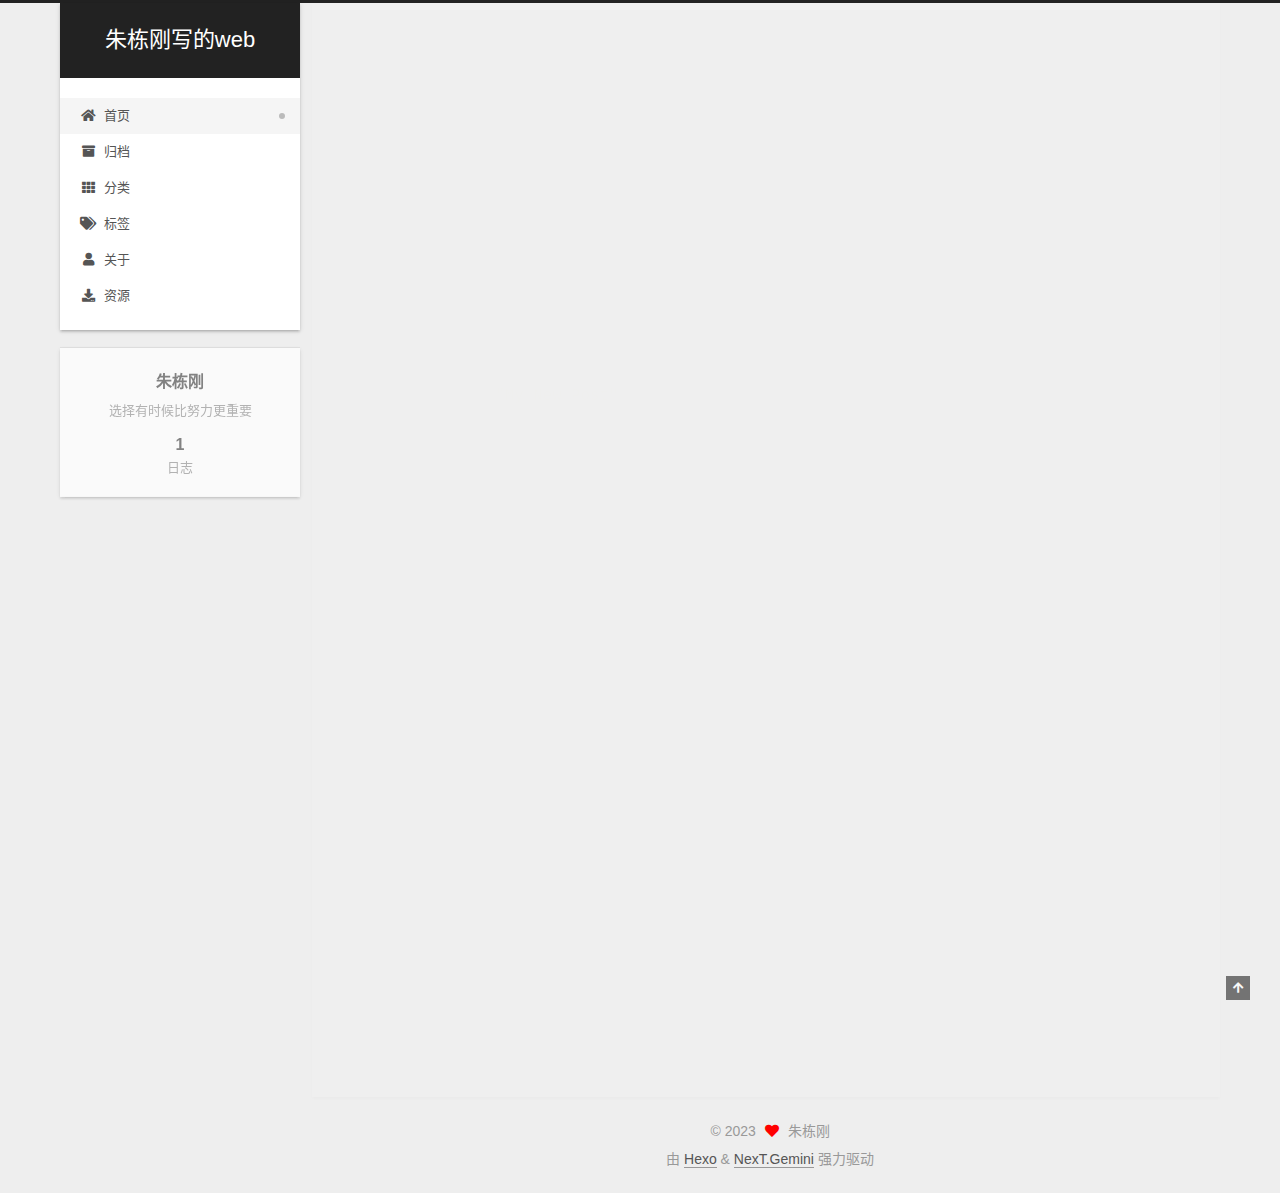
<file: index.html>
<!DOCTYPE html>
<html lang="zh-CN">
<head>
  <meta charset="UTF-8">
<meta name="viewport" content="width=device-width, initial-scale=1, maximum-scale=2">
<meta name="theme-color" content="#222">
<meta name="generator" content="Hexo 6.3.0">
  <link rel="apple-touch-icon" sizes="180x180" href="/images/apple-touch-icon-next.png">
  <link rel="icon" type="image/png" sizes="32x32" href="/images/favicon-32x32-next.png">
  <link rel="icon" type="image/png" sizes="16x16" href="/images/favicon-16x16-next.png">
  <link rel="mask-icon" href="/images/logo.svg" color="#222">

<link rel="stylesheet" href="/css/main.css">


<link rel="stylesheet" href="/lib/font-awesome/css/all.min.css">

<script id="hexo-configurations">
    var NexT = window.NexT || {};
    var CONFIG = {"hostname":"example.com","root":"/","scheme":"Gemini","version":"7.8.0","exturl":false,"sidebar":{"position":"left","display":"post","padding":18,"offset":12,"onmobile":false},"copycode":{"enable":false,"show_result":false,"style":null},"back2top":{"enable":true,"sidebar":false,"scrollpercent":false},"bookmark":{"enable":false,"color":"#222","save":"auto"},"fancybox":false,"mediumzoom":false,"lazyload":false,"pangu":false,"comments":{"style":"tabs","active":null,"storage":true,"lazyload":false,"nav":null},"algolia":{"hits":{"per_page":10},"labels":{"input_placeholder":"Search for Posts","hits_empty":"We didn't find any results for the search: ${query}","hits_stats":"${hits} results found in ${time} ms"}},"localsearch":{"enable":false,"trigger":"auto","top_n_per_article":1,"unescape":false,"preload":false},"motion":{"enable":true,"async":false,"transition":{"post_block":"fadeIn","post_header":"slideDownIn","post_body":"slideDownIn","coll_header":"slideLeftIn","sidebar":"slideUpIn"}}};
  </script>

  <meta name="description" content="选择有时候比努力更重要">
<meta property="og:type" content="website">
<meta property="og:title" content="朱栋刚写的web">
<meta property="og:url" content="http://example.com/index.html">
<meta property="og:site_name" content="朱栋刚写的web">
<meta property="og:description" content="选择有时候比努力更重要">
<meta property="og:locale" content="zh_CN">
<meta property="article:author" content="朱栋刚">
<meta name="twitter:card" content="summary">

<link rel="canonical" href="http://example.com/">


<script id="page-configurations">
  // https://hexo.io/docs/variables.html
  CONFIG.page = {
    sidebar: "",
    isHome : true,
    isPost : false,
    lang   : 'zh-CN'
  };
</script>

  <title>朱栋刚写的web</title>
  






  <noscript>
  <style>
  .use-motion .brand,
  .use-motion .menu-item,
  .sidebar-inner,
  .use-motion .post-block,
  .use-motion .pagination,
  .use-motion .comments,
  .use-motion .post-header,
  .use-motion .post-body,
  .use-motion .collection-header { opacity: initial; }

  .use-motion .site-title,
  .use-motion .site-subtitle {
    opacity: initial;
    top: initial;
  }

  .use-motion .logo-line-before i { left: initial; }
  .use-motion .logo-line-after i { right: initial; }
  </style>
</noscript>

</head>

<body itemscope itemtype="http://schema.org/WebPage">
  <div class="container use-motion">
    <div class="headband"></div>

    <header class="header" itemscope itemtype="http://schema.org/WPHeader">
      <div class="header-inner"><div class="site-brand-container">
  <div class="site-nav-toggle">
    <div class="toggle" aria-label="切换导航栏">
      <span class="toggle-line toggle-line-first"></span>
      <span class="toggle-line toggle-line-middle"></span>
      <span class="toggle-line toggle-line-last"></span>
    </div>
  </div>

  <div class="site-meta">

    <a href="/" class="brand" rel="start">
      <span class="logo-line-before"><i></i></span>
      <h1 class="site-title">朱栋刚写的web</h1>
      <span class="logo-line-after"><i></i></span>
    </a>
  </div>

  <div class="site-nav-right">
    <div class="toggle popup-trigger">
    </div>
  </div>
</div>




<nav class="site-nav">
  <ul id="menu" class="main-menu menu">
        <li class="menu-item menu-item-home">

    <a href="/" rel="section"><i class="fa fa-home fa-fw"></i>首页</a>

  </li>
        <li class="menu-item menu-item-archives">

    <a href="/archives/" rel="section"><i class="fa fa-archive fa-fw"></i>归档</a>

  </li>
        <li class="menu-item menu-item-categories">

    <a href="/categories/" rel="section"><i class="fa fa-th fa-fw"></i>分类</a>

  </li>
        <li class="menu-item menu-item-tags">

    <a href="/tags/" rel="section"><i class="fa fa-tags fa-fw"></i>标签</a>

  </li>
        <li class="menu-item menu-item-about">

    <a href="/about/" rel="section"><i class="fa fa-user fa-fw"></i>关于</a>

  </li>
        <li class="menu-item menu-item-resources">

    <a href="/resources/" rel="section"><i class="fa fa-download fa-fw"></i>资源</a>

  </li>
  </ul>
</nav>




</div>
    </header>

    
  <div class="back-to-top">
    <i class="fa fa-arrow-up"></i>
    <span>0%</span>
  </div>


    <main class="main">
      <div class="main-inner">
        <div class="content-wrap">
          

          <div class="content index posts-expand">
            
      
  
  
  <article itemscope itemtype="http://schema.org/Article" class="post-block" lang="zh-CN">
    <link itemprop="mainEntityOfPage" href="http://example.com/2023/05/01/hello-world/">

    <span hidden itemprop="author" itemscope itemtype="http://schema.org/Person">
      <meta itemprop="image" content="/images/avatar.gif">
      <meta itemprop="name" content="朱栋刚">
      <meta itemprop="description" content="选择有时候比努力更重要">
    </span>

    <span hidden itemprop="publisher" itemscope itemtype="http://schema.org/Organization">
      <meta itemprop="name" content="朱栋刚写的web">
    </span>
      <header class="post-header">
        <h2 class="post-title" itemprop="name headline">
          
            <a href="/2023/05/01/hello-world/" class="post-title-link" itemprop="url">Hello World</a>
        </h2>

        <div class="post-meta">
            <span class="post-meta-item">
              <span class="post-meta-item-icon">
                <i class="far fa-calendar"></i>
              </span>
              <span class="post-meta-item-text">发表于</span>

              <time title="创建时间：2023-05-01 21:15:37" itemprop="dateCreated datePublished" datetime="2023-05-01T21:15:37+08:00">2023-05-01</time>
            </span>

          

        </div>
      </header>

    
    
    
    <div class="post-body" itemprop="articleBody">

      
          <p>Welcome to <a target="_blank" rel="noopener" href="https://hexo.io/">Hexo</a>! This is your very first post. Check <a target="_blank" rel="noopener" href="https://hexo.io/docs/">documentation</a> for more info. If you get any problems when using Hexo, you can find the answer in <a target="_blank" rel="noopener" href="https://hexo.io/docs/troubleshooting.html">troubleshooting</a> or you can ask me on <a target="_blank" rel="noopener" href="https://github.com/hexojs/hexo/issues">GitHub</a>.</p>
<h2 id="Quick-Start"><a href="#Quick-Start" class="headerlink" title="Quick Start"></a>Quick Start</h2><h3 id="Create-a-new-post"><a href="#Create-a-new-post" class="headerlink" title="Create a new post"></a>Create a new post</h3><figure class="highlight bash"><table><tr><td class="gutter"><pre><span class="line">1</span><br></pre></td><td class="code"><pre><span class="line">$ hexo new <span class="string">&quot;My New Post&quot;</span></span><br></pre></td></tr></table></figure>

<p>More info: <a target="_blank" rel="noopener" href="https://hexo.io/docs/writing.html">Writing</a></p>
<h3 id="Run-server"><a href="#Run-server" class="headerlink" title="Run server"></a>Run server</h3><figure class="highlight bash"><table><tr><td class="gutter"><pre><span class="line">1</span><br></pre></td><td class="code"><pre><span class="line">$ hexo server</span><br></pre></td></tr></table></figure>

<p>More info: <a target="_blank" rel="noopener" href="https://hexo.io/docs/server.html">Server</a></p>
<h3 id="Generate-static-files"><a href="#Generate-static-files" class="headerlink" title="Generate static files"></a>Generate static files</h3><figure class="highlight bash"><table><tr><td class="gutter"><pre><span class="line">1</span><br></pre></td><td class="code"><pre><span class="line">$ hexo generate</span><br></pre></td></tr></table></figure>

<p>More info: <a target="_blank" rel="noopener" href="https://hexo.io/docs/generating.html">Generating</a></p>
<h3 id="Deploy-to-remote-sites"><a href="#Deploy-to-remote-sites" class="headerlink" title="Deploy to remote sites"></a>Deploy to remote sites</h3><figure class="highlight bash"><table><tr><td class="gutter"><pre><span class="line">1</span><br></pre></td><td class="code"><pre><span class="line">$ hexo deploy</span><br></pre></td></tr></table></figure>

<p>More info: <a target="_blank" rel="noopener" href="https://hexo.io/docs/one-command-deployment.html">Deployment</a></p>

      
    </div>

    
    
    
      <footer class="post-footer">
        <div class="post-eof"></div>
      </footer>
  </article>
  
  
  


  



          </div>
          

<script>
  window.addEventListener('tabs:register', () => {
    let { activeClass } = CONFIG.comments;
    if (CONFIG.comments.storage) {
      activeClass = localStorage.getItem('comments_active') || activeClass;
    }
    if (activeClass) {
      let activeTab = document.querySelector(`a[href="#comment-${activeClass}"]`);
      if (activeTab) {
        activeTab.click();
      }
    }
  });
  if (CONFIG.comments.storage) {
    window.addEventListener('tabs:click', event => {
      if (!event.target.matches('.tabs-comment .tab-content .tab-pane')) return;
      let commentClass = event.target.classList[1];
      localStorage.setItem('comments_active', commentClass);
    });
  }
</script>

        </div>
          
  
  <div class="toggle sidebar-toggle">
    <span class="toggle-line toggle-line-first"></span>
    <span class="toggle-line toggle-line-middle"></span>
    <span class="toggle-line toggle-line-last"></span>
  </div>

  <aside class="sidebar">
    <div class="sidebar-inner">

      <ul class="sidebar-nav motion-element">
        <li class="sidebar-nav-toc">
          文章目录
        </li>
        <li class="sidebar-nav-overview">
          站点概览
        </li>
      </ul>

      <!--noindex-->
      <div class="post-toc-wrap sidebar-panel">
      </div>
      <!--/noindex-->

      <div class="site-overview-wrap sidebar-panel">
        <div class="site-author motion-element" itemprop="author" itemscope itemtype="http://schema.org/Person">
  <p class="site-author-name" itemprop="name">朱栋刚</p>
  <div class="site-description" itemprop="description">选择有时候比努力更重要</div>
</div>
<div class="site-state-wrap motion-element">
  <nav class="site-state">
      <div class="site-state-item site-state-posts">
          <a href="/archives/">
        
          <span class="site-state-item-count">1</span>
          <span class="site-state-item-name">日志</span>
        </a>
      </div>
  </nav>
</div>



      </div>

    </div>
  </aside>
  <div id="sidebar-dimmer"></div>


      </div>
    </main>

    <footer class="footer">
      <div class="footer-inner">
        

        

<div class="copyright">
  
  &copy; 
  <span itemprop="copyrightYear">2023</span>
  <span class="with-love">
    <i class="fa fa-heart"></i>
  </span>
  <span class="author" itemprop="copyrightHolder">朱栋刚</span>
</div>
  <div class="powered-by">由 <a href="https://hexo.io/" class="theme-link" rel="noopener" target="_blank">Hexo</a> & <a href="https://theme-next.org/" class="theme-link" rel="noopener" target="_blank">NexT.Gemini</a> 强力驱动
  </div>

        








      </div>
    </footer>
  </div>

  
  <script src="/lib/anime.min.js"></script>
  <script src="/lib/velocity/velocity.min.js"></script>
  <script src="/lib/velocity/velocity.ui.min.js"></script>

<script src="/js/utils.js"></script>

<script src="/js/motion.js"></script>


<script src="/js/schemes/pisces.js"></script>


<script src="/js/next-boot.js"></script>




  















  

  

</body>
</html>
</file>
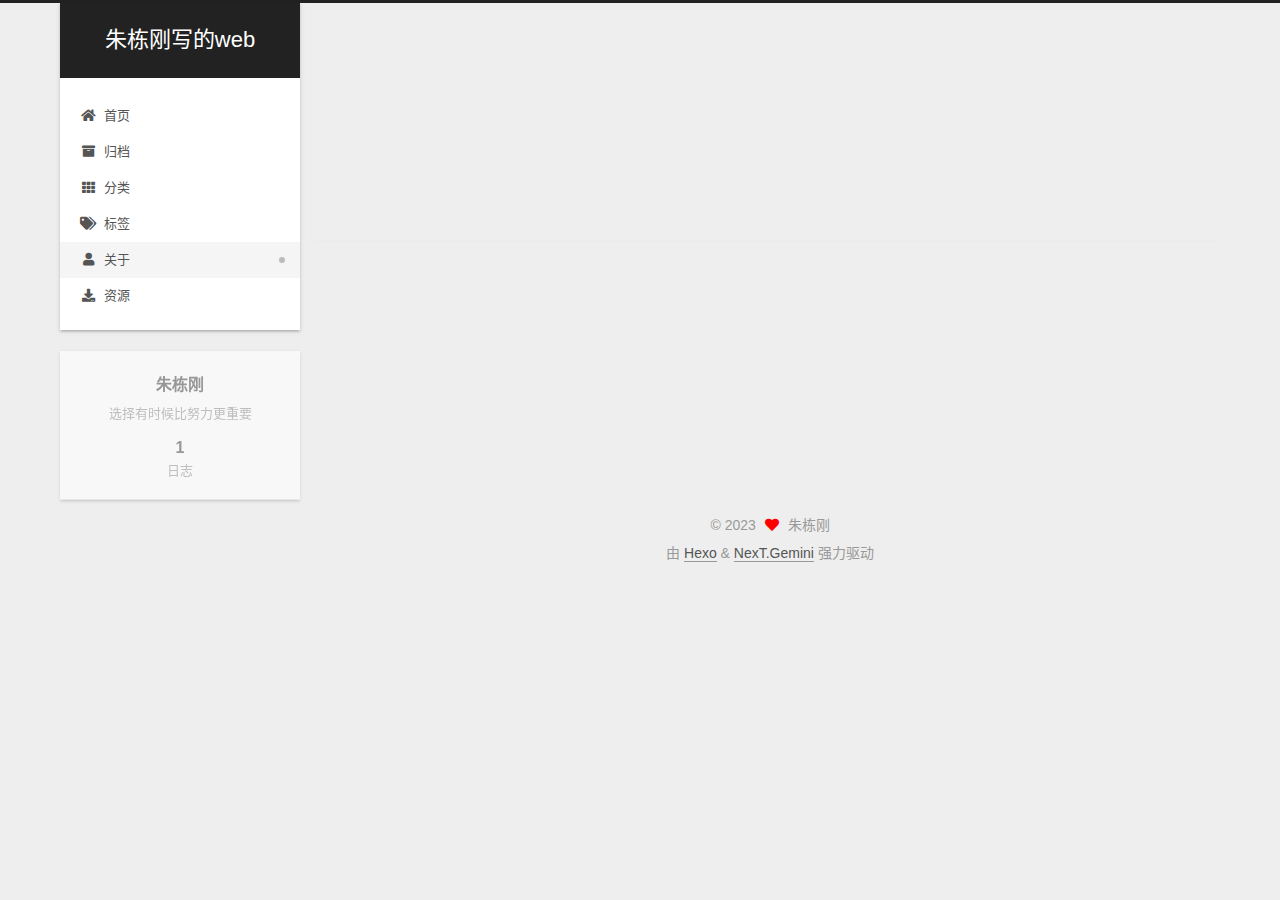
<file: about/index.html>
<!DOCTYPE html>
<html lang="zh-CN">
<head>
  <meta charset="UTF-8">
<meta name="viewport" content="width=device-width, initial-scale=1, maximum-scale=2">
<meta name="theme-color" content="#222">
<meta name="generator" content="Hexo 6.3.0">
  <link rel="apple-touch-icon" sizes="180x180" href="/images/apple-touch-icon-next.png">
  <link rel="icon" type="image/png" sizes="32x32" href="/images/favicon-32x32-next.png">
  <link rel="icon" type="image/png" sizes="16x16" href="/images/favicon-16x16-next.png">
  <link rel="mask-icon" href="/images/logo.svg" color="#222">

<link rel="stylesheet" href="/css/main.css">


<link rel="stylesheet" href="/lib/font-awesome/css/all.min.css">

<script id="hexo-configurations">
    var NexT = window.NexT || {};
    var CONFIG = {"hostname":"example.com","root":"/","scheme":"Gemini","version":"7.8.0","exturl":false,"sidebar":{"position":"left","display":"post","padding":18,"offset":12,"onmobile":false},"copycode":{"enable":false,"show_result":false,"style":null},"back2top":{"enable":true,"sidebar":false,"scrollpercent":false},"bookmark":{"enable":false,"color":"#222","save":"auto"},"fancybox":false,"mediumzoom":false,"lazyload":false,"pangu":false,"comments":{"style":"tabs","active":null,"storage":true,"lazyload":false,"nav":null},"algolia":{"hits":{"per_page":10},"labels":{"input_placeholder":"Search for Posts","hits_empty":"We didn't find any results for the search: ${query}","hits_stats":"${hits} results found in ${time} ms"}},"localsearch":{"enable":false,"trigger":"auto","top_n_per_article":1,"unescape":false,"preload":false},"motion":{"enable":true,"async":false,"transition":{"post_block":"fadeIn","post_header":"slideDownIn","post_body":"slideDownIn","coll_header":"slideLeftIn","sidebar":"slideUpIn"}}};
  </script>

  <meta name="description" content="hhh">
<meta property="og:type" content="website">
<meta property="og:title" content="关于">
<meta property="og:url" content="http://example.com/about/index.html">
<meta property="og:site_name" content="朱栋刚写的web">
<meta property="og:description" content="hhh">
<meta property="og:locale" content="zh_CN">
<meta property="article:published_time" content="2023-05-01T13:53:18.000Z">
<meta property="article:modified_time" content="2023-05-01T14:06:50.763Z">
<meta property="article:author" content="朱栋刚">
<meta name="twitter:card" content="summary">

<link rel="canonical" href="http://example.com/about/">


<script id="page-configurations">
  // https://hexo.io/docs/variables.html
  CONFIG.page = {
    sidebar: "",
    isHome : false,
    isPost : false,
    lang   : 'zh-CN'
  };
</script>

  <title>关于 | 朱栋刚写的web
</title>
  






  <noscript>
  <style>
  .use-motion .brand,
  .use-motion .menu-item,
  .sidebar-inner,
  .use-motion .post-block,
  .use-motion .pagination,
  .use-motion .comments,
  .use-motion .post-header,
  .use-motion .post-body,
  .use-motion .collection-header { opacity: initial; }

  .use-motion .site-title,
  .use-motion .site-subtitle {
    opacity: initial;
    top: initial;
  }

  .use-motion .logo-line-before i { left: initial; }
  .use-motion .logo-line-after i { right: initial; }
  </style>
</noscript>

</head>

<body itemscope itemtype="http://schema.org/WebPage">
  <div class="container use-motion">
    <div class="headband"></div>

    <header class="header" itemscope itemtype="http://schema.org/WPHeader">
      <div class="header-inner"><div class="site-brand-container">
  <div class="site-nav-toggle">
    <div class="toggle" aria-label="切换导航栏">
      <span class="toggle-line toggle-line-first"></span>
      <span class="toggle-line toggle-line-middle"></span>
      <span class="toggle-line toggle-line-last"></span>
    </div>
  </div>

  <div class="site-meta">

    <a href="/" class="brand" rel="start">
      <span class="logo-line-before"><i></i></span>
      <h1 class="site-title">朱栋刚写的web</h1>
      <span class="logo-line-after"><i></i></span>
    </a>
  </div>

  <div class="site-nav-right">
    <div class="toggle popup-trigger">
    </div>
  </div>
</div>




<nav class="site-nav">
  <ul id="menu" class="main-menu menu">
        <li class="menu-item menu-item-home">

    <a href="/" rel="section"><i class="fa fa-home fa-fw"></i>首页</a>

  </li>
        <li class="menu-item menu-item-archives">

    <a href="/archives/" rel="section"><i class="fa fa-archive fa-fw"></i>归档</a>

  </li>
        <li class="menu-item menu-item-categories">

    <a href="/categories/" rel="section"><i class="fa fa-th fa-fw"></i>分类</a>

  </li>
        <li class="menu-item menu-item-tags">

    <a href="/tags/" rel="section"><i class="fa fa-tags fa-fw"></i>标签</a>

  </li>
        <li class="menu-item menu-item-about">

    <a href="/about/" rel="section"><i class="fa fa-user fa-fw"></i>关于</a>

  </li>
        <li class="menu-item menu-item-resources">

    <a href="/resources/" rel="section"><i class="fa fa-download fa-fw"></i>资源</a>

  </li>
  </ul>
</nav>




</div>
    </header>

    
  <div class="back-to-top">
    <i class="fa fa-arrow-up"></i>
    <span>0%</span>
  </div>


    <main class="main">
      <div class="main-inner">
        <div class="content-wrap">
          
  
  

          <div class="content page posts-expand">
            

    
    
    
    <div class="post-block" lang="zh-CN">
      <header class="post-header">

<h1 class="post-title" itemprop="name headline">关于
</h1>

<div class="post-meta">
  

</div>

</header>

      
      
      
      <div class="post-body">
          <p>hhh</p>

      </div>
      
      
      
    </div>
    

    
    
    


          </div>
          

<script>
  window.addEventListener('tabs:register', () => {
    let { activeClass } = CONFIG.comments;
    if (CONFIG.comments.storage) {
      activeClass = localStorage.getItem('comments_active') || activeClass;
    }
    if (activeClass) {
      let activeTab = document.querySelector(`a[href="#comment-${activeClass}"]`);
      if (activeTab) {
        activeTab.click();
      }
    }
  });
  if (CONFIG.comments.storage) {
    window.addEventListener('tabs:click', event => {
      if (!event.target.matches('.tabs-comment .tab-content .tab-pane')) return;
      let commentClass = event.target.classList[1];
      localStorage.setItem('comments_active', commentClass);
    });
  }
</script>

        </div>
          
  
  <div class="toggle sidebar-toggle">
    <span class="toggle-line toggle-line-first"></span>
    <span class="toggle-line toggle-line-middle"></span>
    <span class="toggle-line toggle-line-last"></span>
  </div>

  <aside class="sidebar">
    <div class="sidebar-inner">

      <ul class="sidebar-nav motion-element">
        <li class="sidebar-nav-toc">
          文章目录
        </li>
        <li class="sidebar-nav-overview">
          站点概览
        </li>
      </ul>

      <!--noindex-->
      <div class="post-toc-wrap sidebar-panel">
      </div>
      <!--/noindex-->

      <div class="site-overview-wrap sidebar-panel">
        <div class="site-author motion-element" itemprop="author" itemscope itemtype="http://schema.org/Person">
  <p class="site-author-name" itemprop="name">朱栋刚</p>
  <div class="site-description" itemprop="description">选择有时候比努力更重要</div>
</div>
<div class="site-state-wrap motion-element">
  <nav class="site-state">
      <div class="site-state-item site-state-posts">
          <a href="/archives/">
        
          <span class="site-state-item-count">1</span>
          <span class="site-state-item-name">日志</span>
        </a>
      </div>
  </nav>
</div>



      </div>

    </div>
  </aside>
  <div id="sidebar-dimmer"></div>


      </div>
    </main>

    <footer class="footer">
      <div class="footer-inner">
        

        

<div class="copyright">
  
  &copy; 
  <span itemprop="copyrightYear">2023</span>
  <span class="with-love">
    <i class="fa fa-heart"></i>
  </span>
  <span class="author" itemprop="copyrightHolder">朱栋刚</span>
</div>
  <div class="powered-by">由 <a href="https://hexo.io/" class="theme-link" rel="noopener" target="_blank">Hexo</a> & <a href="https://theme-next.org/" class="theme-link" rel="noopener" target="_blank">NexT.Gemini</a> 强力驱动
  </div>

        








      </div>
    </footer>
  </div>

  
  <script src="/lib/anime.min.js"></script>
  <script src="/lib/velocity/velocity.min.js"></script>
  <script src="/lib/velocity/velocity.ui.min.js"></script>

<script src="/js/utils.js"></script>

<script src="/js/motion.js"></script>


<script src="/js/schemes/pisces.js"></script>


<script src="/js/next-boot.js"></script>




  















  

  

</body>
</html>
</file>
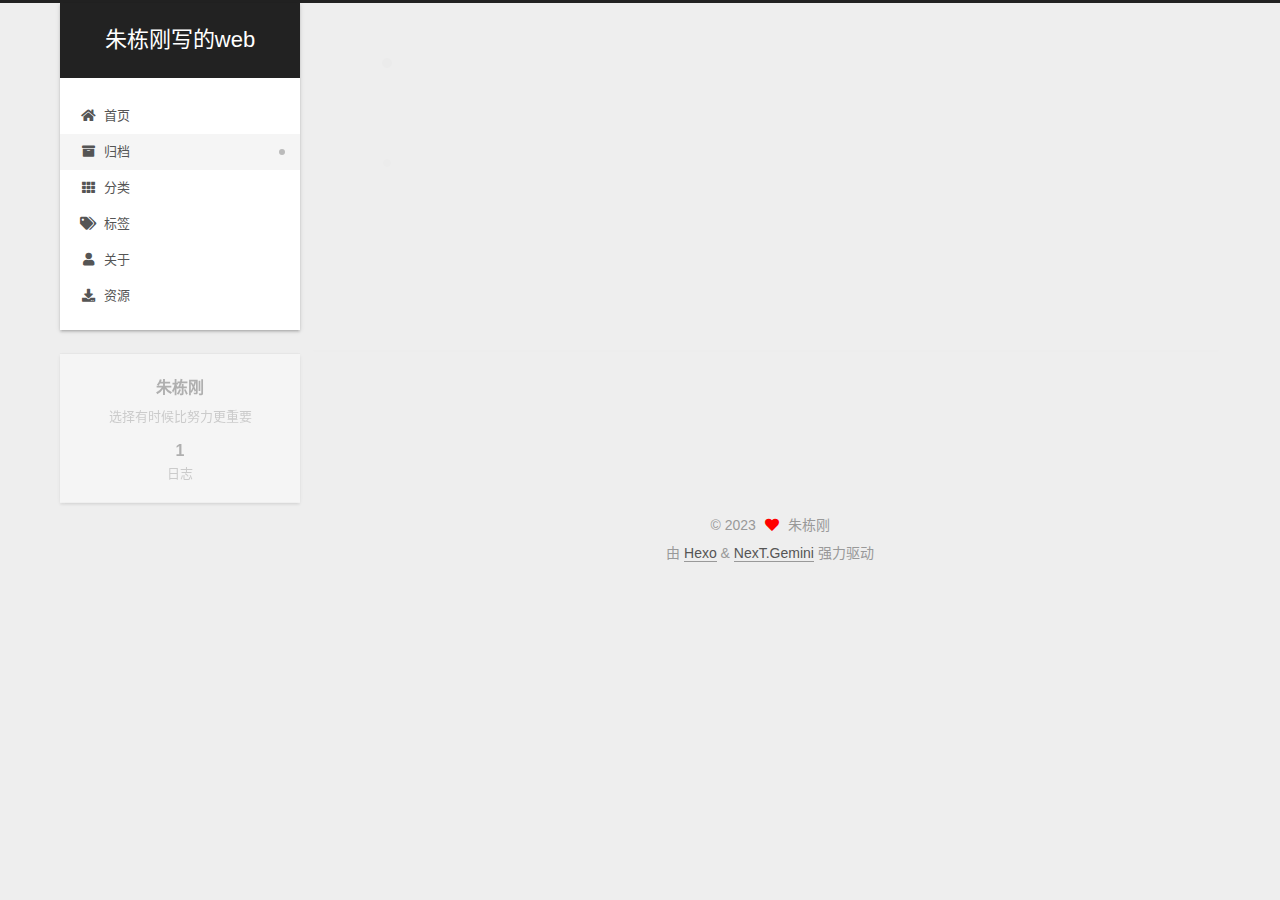
<file: archives/index.html>
<!DOCTYPE html>
<html lang="zh-CN">
<head>
  <meta charset="UTF-8">
<meta name="viewport" content="width=device-width, initial-scale=1, maximum-scale=2">
<meta name="theme-color" content="#222">
<meta name="generator" content="Hexo 6.3.0">
  <link rel="apple-touch-icon" sizes="180x180" href="/images/apple-touch-icon-next.png">
  <link rel="icon" type="image/png" sizes="32x32" href="/images/favicon-32x32-next.png">
  <link rel="icon" type="image/png" sizes="16x16" href="/images/favicon-16x16-next.png">
  <link rel="mask-icon" href="/images/logo.svg" color="#222">

<link rel="stylesheet" href="/css/main.css">


<link rel="stylesheet" href="/lib/font-awesome/css/all.min.css">

<script id="hexo-configurations">
    var NexT = window.NexT || {};
    var CONFIG = {"hostname":"example.com","root":"/","scheme":"Gemini","version":"7.8.0","exturl":false,"sidebar":{"position":"left","display":"post","padding":18,"offset":12,"onmobile":false},"copycode":{"enable":false,"show_result":false,"style":null},"back2top":{"enable":true,"sidebar":false,"scrollpercent":false},"bookmark":{"enable":false,"color":"#222","save":"auto"},"fancybox":false,"mediumzoom":false,"lazyload":false,"pangu":false,"comments":{"style":"tabs","active":null,"storage":true,"lazyload":false,"nav":null},"algolia":{"hits":{"per_page":10},"labels":{"input_placeholder":"Search for Posts","hits_empty":"We didn't find any results for the search: ${query}","hits_stats":"${hits} results found in ${time} ms"}},"localsearch":{"enable":false,"trigger":"auto","top_n_per_article":1,"unescape":false,"preload":false},"motion":{"enable":true,"async":false,"transition":{"post_block":"fadeIn","post_header":"slideDownIn","post_body":"slideDownIn","coll_header":"slideLeftIn","sidebar":"slideUpIn"}}};
  </script>

  <meta name="description" content="选择有时候比努力更重要">
<meta property="og:type" content="website">
<meta property="og:title" content="朱栋刚写的web">
<meta property="og:url" content="http://example.com/archives/index.html">
<meta property="og:site_name" content="朱栋刚写的web">
<meta property="og:description" content="选择有时候比努力更重要">
<meta property="og:locale" content="zh_CN">
<meta property="article:author" content="朱栋刚">
<meta name="twitter:card" content="summary">

<link rel="canonical" href="http://example.com/archives/">


<script id="page-configurations">
  // https://hexo.io/docs/variables.html
  CONFIG.page = {
    sidebar: "",
    isHome : false,
    isPost : false,
    lang   : 'zh-CN'
  };
</script>

  <title>归档 | 朱栋刚写的web</title>
  






  <noscript>
  <style>
  .use-motion .brand,
  .use-motion .menu-item,
  .sidebar-inner,
  .use-motion .post-block,
  .use-motion .pagination,
  .use-motion .comments,
  .use-motion .post-header,
  .use-motion .post-body,
  .use-motion .collection-header { opacity: initial; }

  .use-motion .site-title,
  .use-motion .site-subtitle {
    opacity: initial;
    top: initial;
  }

  .use-motion .logo-line-before i { left: initial; }
  .use-motion .logo-line-after i { right: initial; }
  </style>
</noscript>

</head>

<body itemscope itemtype="http://schema.org/WebPage">
  <div class="container use-motion">
    <div class="headband"></div>

    <header class="header" itemscope itemtype="http://schema.org/WPHeader">
      <div class="header-inner"><div class="site-brand-container">
  <div class="site-nav-toggle">
    <div class="toggle" aria-label="切换导航栏">
      <span class="toggle-line toggle-line-first"></span>
      <span class="toggle-line toggle-line-middle"></span>
      <span class="toggle-line toggle-line-last"></span>
    </div>
  </div>

  <div class="site-meta">

    <a href="/" class="brand" rel="start">
      <span class="logo-line-before"><i></i></span>
      <h1 class="site-title">朱栋刚写的web</h1>
      <span class="logo-line-after"><i></i></span>
    </a>
  </div>

  <div class="site-nav-right">
    <div class="toggle popup-trigger">
    </div>
  </div>
</div>




<nav class="site-nav">
  <ul id="menu" class="main-menu menu">
        <li class="menu-item menu-item-home">

    <a href="/" rel="section"><i class="fa fa-home fa-fw"></i>首页</a>

  </li>
        <li class="menu-item menu-item-archives">

    <a href="/archives/" rel="section"><i class="fa fa-archive fa-fw"></i>归档</a>

  </li>
        <li class="menu-item menu-item-categories">

    <a href="/categories/" rel="section"><i class="fa fa-th fa-fw"></i>分类</a>

  </li>
        <li class="menu-item menu-item-tags">

    <a href="/tags/" rel="section"><i class="fa fa-tags fa-fw"></i>标签</a>

  </li>
        <li class="menu-item menu-item-about">

    <a href="/about/" rel="section"><i class="fa fa-user fa-fw"></i>关于</a>

  </li>
        <li class="menu-item menu-item-resources">

    <a href="/resources/" rel="section"><i class="fa fa-download fa-fw"></i>资源</a>

  </li>
  </ul>
</nav>




</div>
    </header>

    
  <div class="back-to-top">
    <i class="fa fa-arrow-up"></i>
    <span>0%</span>
  </div>


    <main class="main">
      <div class="main-inner">
        <div class="content-wrap">
          

          <div class="content archive">
            

  
  
  
  <div class="post-block">
    <div class="posts-collapse">
      <div class="collection-title">
        <span class="collection-header">嗯..! 目前共计 1 篇日志。 继续努力。</span>
      </div>

      
    <div class="collection-year">
      <span class="collection-header">2023</span>
    </div>

  <article itemscope itemtype="http://schema.org/Article">
    <header class="post-header">

      <div class="post-meta">
        <time itemprop="dateCreated"
              datetime="2023-05-01T21:15:37+08:00"
              content="2023-05-01">
          05-01
        </time>
      </div>

      <div class="post-title">
          <a class="post-title-link" href="/2023/05/01/hello-world/" itemprop="url">
            <span itemprop="name">Hello World</span>
          </a>
      </div>

    </header>
  </article>


    </div>
  </div>
  
  
  

  



          </div>
          

<script>
  window.addEventListener('tabs:register', () => {
    let { activeClass } = CONFIG.comments;
    if (CONFIG.comments.storage) {
      activeClass = localStorage.getItem('comments_active') || activeClass;
    }
    if (activeClass) {
      let activeTab = document.querySelector(`a[href="#comment-${activeClass}"]`);
      if (activeTab) {
        activeTab.click();
      }
    }
  });
  if (CONFIG.comments.storage) {
    window.addEventListener('tabs:click', event => {
      if (!event.target.matches('.tabs-comment .tab-content .tab-pane')) return;
      let commentClass = event.target.classList[1];
      localStorage.setItem('comments_active', commentClass);
    });
  }
</script>

        </div>
          
  
  <div class="toggle sidebar-toggle">
    <span class="toggle-line toggle-line-first"></span>
    <span class="toggle-line toggle-line-middle"></span>
    <span class="toggle-line toggle-line-last"></span>
  </div>

  <aside class="sidebar">
    <div class="sidebar-inner">

      <ul class="sidebar-nav motion-element">
        <li class="sidebar-nav-toc">
          文章目录
        </li>
        <li class="sidebar-nav-overview">
          站点概览
        </li>
      </ul>

      <!--noindex-->
      <div class="post-toc-wrap sidebar-panel">
      </div>
      <!--/noindex-->

      <div class="site-overview-wrap sidebar-panel">
        <div class="site-author motion-element" itemprop="author" itemscope itemtype="http://schema.org/Person">
  <p class="site-author-name" itemprop="name">朱栋刚</p>
  <div class="site-description" itemprop="description">选择有时候比努力更重要</div>
</div>
<div class="site-state-wrap motion-element">
  <nav class="site-state">
      <div class="site-state-item site-state-posts">
          <a href="/archives/">
        
          <span class="site-state-item-count">1</span>
          <span class="site-state-item-name">日志</span>
        </a>
      </div>
  </nav>
</div>



      </div>

    </div>
  </aside>
  <div id="sidebar-dimmer"></div>


      </div>
    </main>

    <footer class="footer">
      <div class="footer-inner">
        

        

<div class="copyright">
  
  &copy; 
  <span itemprop="copyrightYear">2023</span>
  <span class="with-love">
    <i class="fa fa-heart"></i>
  </span>
  <span class="author" itemprop="copyrightHolder">朱栋刚</span>
</div>
  <div class="powered-by">由 <a href="https://hexo.io/" class="theme-link" rel="noopener" target="_blank">Hexo</a> & <a href="https://theme-next.org/" class="theme-link" rel="noopener" target="_blank">NexT.Gemini</a> 强力驱动
  </div>

        








      </div>
    </footer>
  </div>

  
  <script src="/lib/anime.min.js"></script>
  <script src="/lib/velocity/velocity.min.js"></script>
  <script src="/lib/velocity/velocity.ui.min.js"></script>

<script src="/js/utils.js"></script>

<script src="/js/motion.js"></script>


<script src="/js/schemes/pisces.js"></script>


<script src="/js/next-boot.js"></script>




  















  

  

</body>
</html>
</file>
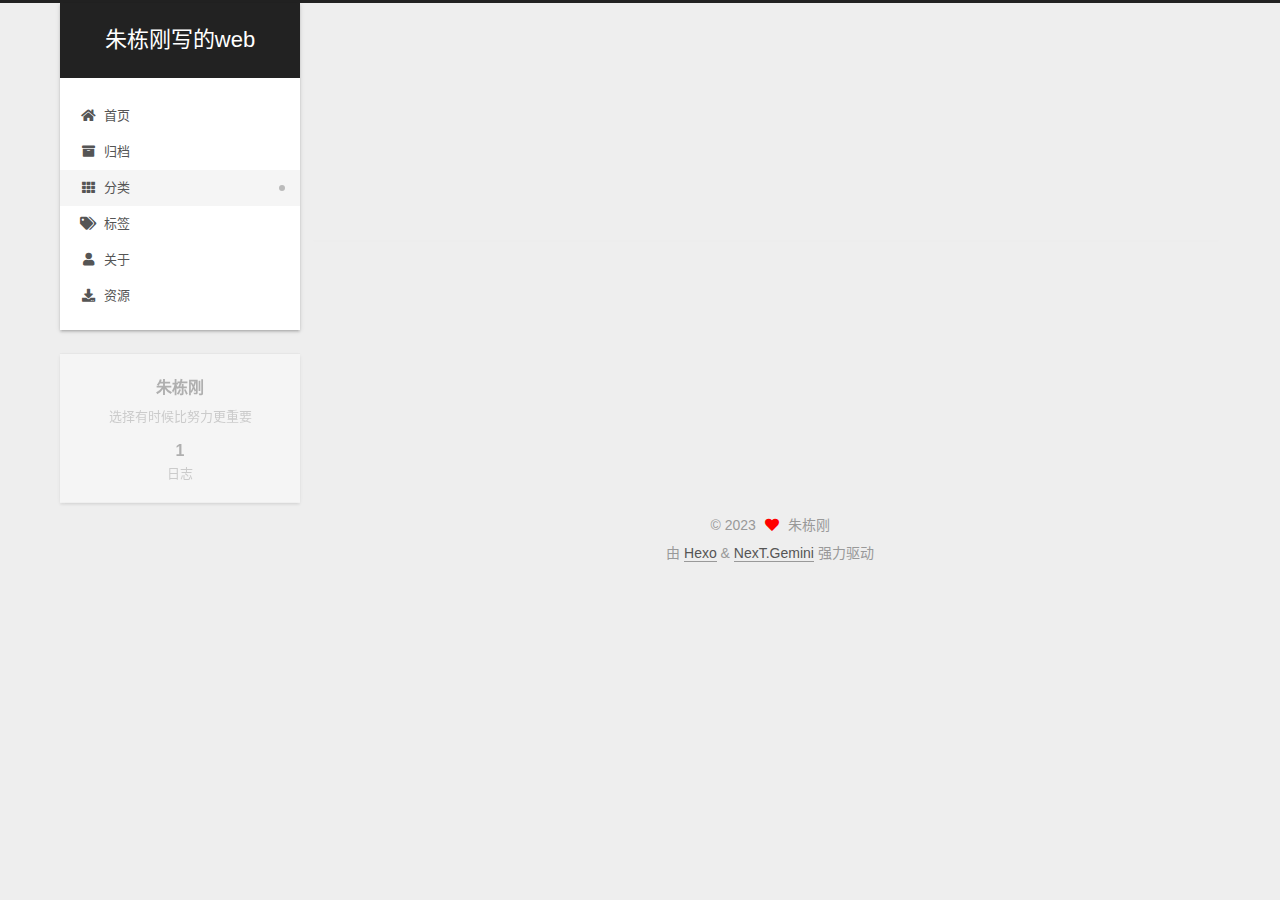
<file: categories/index.html>
<!DOCTYPE html>
<html lang="zh-CN">
<head>
  <meta charset="UTF-8">
<meta name="viewport" content="width=device-width, initial-scale=1, maximum-scale=2">
<meta name="theme-color" content="#222">
<meta name="generator" content="Hexo 6.3.0">
  <link rel="apple-touch-icon" sizes="180x180" href="/images/apple-touch-icon-next.png">
  <link rel="icon" type="image/png" sizes="32x32" href="/images/favicon-32x32-next.png">
  <link rel="icon" type="image/png" sizes="16x16" href="/images/favicon-16x16-next.png">
  <link rel="mask-icon" href="/images/logo.svg" color="#222">

<link rel="stylesheet" href="/css/main.css">


<link rel="stylesheet" href="/lib/font-awesome/css/all.min.css">

<script id="hexo-configurations">
    var NexT = window.NexT || {};
    var CONFIG = {"hostname":"example.com","root":"/","scheme":"Gemini","version":"7.8.0","exturl":false,"sidebar":{"position":"left","display":"post","padding":18,"offset":12,"onmobile":false},"copycode":{"enable":false,"show_result":false,"style":null},"back2top":{"enable":true,"sidebar":false,"scrollpercent":false},"bookmark":{"enable":false,"color":"#222","save":"auto"},"fancybox":false,"mediumzoom":false,"lazyload":false,"pangu":false,"comments":{"style":"tabs","active":null,"storage":true,"lazyload":false,"nav":null},"algolia":{"hits":{"per_page":10},"labels":{"input_placeholder":"Search for Posts","hits_empty":"We didn't find any results for the search: ${query}","hits_stats":"${hits} results found in ${time} ms"}},"localsearch":{"enable":false,"trigger":"auto","top_n_per_article":1,"unescape":false,"preload":false},"motion":{"enable":true,"async":false,"transition":{"post_block":"fadeIn","post_header":"slideDownIn","post_body":"slideDownIn","coll_header":"slideLeftIn","sidebar":"slideUpIn"}}};
  </script>

  <meta name="description" content="选择有时候比努力更重要">
<meta property="og:type" content="website">
<meta property="og:title" content="分类">
<meta property="og:url" content="http://example.com/categories/index.html">
<meta property="og:site_name" content="朱栋刚写的web">
<meta property="og:description" content="选择有时候比努力更重要">
<meta property="og:locale" content="zh_CN">
<meta property="article:published_time" content="2023-05-01T13:52:19.000Z">
<meta property="article:modified_time" content="2023-05-01T13:58:12.723Z">
<meta property="article:author" content="朱栋刚">
<meta name="twitter:card" content="summary">

<link rel="canonical" href="http://example.com/categories/">


<script id="page-configurations">
  // https://hexo.io/docs/variables.html
  CONFIG.page = {
    sidebar: "",
    isHome : false,
    isPost : false,
    lang   : 'zh-CN'
  };
</script>

  <title>分类 | 朱栋刚写的web
</title>
  






  <noscript>
  <style>
  .use-motion .brand,
  .use-motion .menu-item,
  .sidebar-inner,
  .use-motion .post-block,
  .use-motion .pagination,
  .use-motion .comments,
  .use-motion .post-header,
  .use-motion .post-body,
  .use-motion .collection-header { opacity: initial; }

  .use-motion .site-title,
  .use-motion .site-subtitle {
    opacity: initial;
    top: initial;
  }

  .use-motion .logo-line-before i { left: initial; }
  .use-motion .logo-line-after i { right: initial; }
  </style>
</noscript>

</head>

<body itemscope itemtype="http://schema.org/WebPage">
  <div class="container use-motion">
    <div class="headband"></div>

    <header class="header" itemscope itemtype="http://schema.org/WPHeader">
      <div class="header-inner"><div class="site-brand-container">
  <div class="site-nav-toggle">
    <div class="toggle" aria-label="切换导航栏">
      <span class="toggle-line toggle-line-first"></span>
      <span class="toggle-line toggle-line-middle"></span>
      <span class="toggle-line toggle-line-last"></span>
    </div>
  </div>

  <div class="site-meta">

    <a href="/" class="brand" rel="start">
      <span class="logo-line-before"><i></i></span>
      <h1 class="site-title">朱栋刚写的web</h1>
      <span class="logo-line-after"><i></i></span>
    </a>
  </div>

  <div class="site-nav-right">
    <div class="toggle popup-trigger">
    </div>
  </div>
</div>




<nav class="site-nav">
  <ul id="menu" class="main-menu menu">
        <li class="menu-item menu-item-home">

    <a href="/" rel="section"><i class="fa fa-home fa-fw"></i>首页</a>

  </li>
        <li class="menu-item menu-item-archives">

    <a href="/archives/" rel="section"><i class="fa fa-archive fa-fw"></i>归档</a>

  </li>
        <li class="menu-item menu-item-categories">

    <a href="/categories/" rel="section"><i class="fa fa-th fa-fw"></i>分类</a>

  </li>
        <li class="menu-item menu-item-tags">

    <a href="/tags/" rel="section"><i class="fa fa-tags fa-fw"></i>标签</a>

  </li>
        <li class="menu-item menu-item-about">

    <a href="/about/" rel="section"><i class="fa fa-user fa-fw"></i>关于</a>

  </li>
        <li class="menu-item menu-item-resources">

    <a href="/resources/" rel="section"><i class="fa fa-download fa-fw"></i>资源</a>

  </li>
  </ul>
</nav>




</div>
    </header>

    
  <div class="back-to-top">
    <i class="fa fa-arrow-up"></i>
    <span>0%</span>
  </div>


    <main class="main">
      <div class="main-inner">
        <div class="content-wrap">
          
  
  

          <div class="content page posts-expand">
            

    
    
    
    <div class="post-block" lang="zh-CN">
      <header class="post-header">

<h1 class="post-title" itemprop="name headline">分类
</h1>

<div class="post-meta">
  

</div>

</header>

      
      
      
      <div class="post-body">
          <div class="category-all-page">
            <div class="category-all-title">
              暂无分类
            </div>
            <div class="category-all">
              
            </div>
          </div>
        
      </div>
      
      
      
    </div>
    

    
    
    


          </div>
          

<script>
  window.addEventListener('tabs:register', () => {
    let { activeClass } = CONFIG.comments;
    if (CONFIG.comments.storage) {
      activeClass = localStorage.getItem('comments_active') || activeClass;
    }
    if (activeClass) {
      let activeTab = document.querySelector(`a[href="#comment-${activeClass}"]`);
      if (activeTab) {
        activeTab.click();
      }
    }
  });
  if (CONFIG.comments.storage) {
    window.addEventListener('tabs:click', event => {
      if (!event.target.matches('.tabs-comment .tab-content .tab-pane')) return;
      let commentClass = event.target.classList[1];
      localStorage.setItem('comments_active', commentClass);
    });
  }
</script>

        </div>
          
  
  <div class="toggle sidebar-toggle">
    <span class="toggle-line toggle-line-first"></span>
    <span class="toggle-line toggle-line-middle"></span>
    <span class="toggle-line toggle-line-last"></span>
  </div>

  <aside class="sidebar">
    <div class="sidebar-inner">

      <ul class="sidebar-nav motion-element">
        <li class="sidebar-nav-toc">
          文章目录
        </li>
        <li class="sidebar-nav-overview">
          站点概览
        </li>
      </ul>

      <!--noindex-->
      <div class="post-toc-wrap sidebar-panel">
      </div>
      <!--/noindex-->

      <div class="site-overview-wrap sidebar-panel">
        <div class="site-author motion-element" itemprop="author" itemscope itemtype="http://schema.org/Person">
  <p class="site-author-name" itemprop="name">朱栋刚</p>
  <div class="site-description" itemprop="description">选择有时候比努力更重要</div>
</div>
<div class="site-state-wrap motion-element">
  <nav class="site-state">
      <div class="site-state-item site-state-posts">
          <a href="/archives/">
        
          <span class="site-state-item-count">1</span>
          <span class="site-state-item-name">日志</span>
        </a>
      </div>
  </nav>
</div>



      </div>

    </div>
  </aside>
  <div id="sidebar-dimmer"></div>


      </div>
    </main>

    <footer class="footer">
      <div class="footer-inner">
        

        

<div class="copyright">
  
  &copy; 
  <span itemprop="copyrightYear">2023</span>
  <span class="with-love">
    <i class="fa fa-heart"></i>
  </span>
  <span class="author" itemprop="copyrightHolder">朱栋刚</span>
</div>
  <div class="powered-by">由 <a href="https://hexo.io/" class="theme-link" rel="noopener" target="_blank">Hexo</a> & <a href="https://theme-next.org/" class="theme-link" rel="noopener" target="_blank">NexT.Gemini</a> 强力驱动
  </div>

        








      </div>
    </footer>
  </div>

  
  <script src="/lib/anime.min.js"></script>
  <script src="/lib/velocity/velocity.min.js"></script>
  <script src="/lib/velocity/velocity.ui.min.js"></script>

<script src="/js/utils.js"></script>

<script src="/js/motion.js"></script>


<script src="/js/schemes/pisces.js"></script>


<script src="/js/next-boot.js"></script>




  















  

  

</body>
</html>
</file>
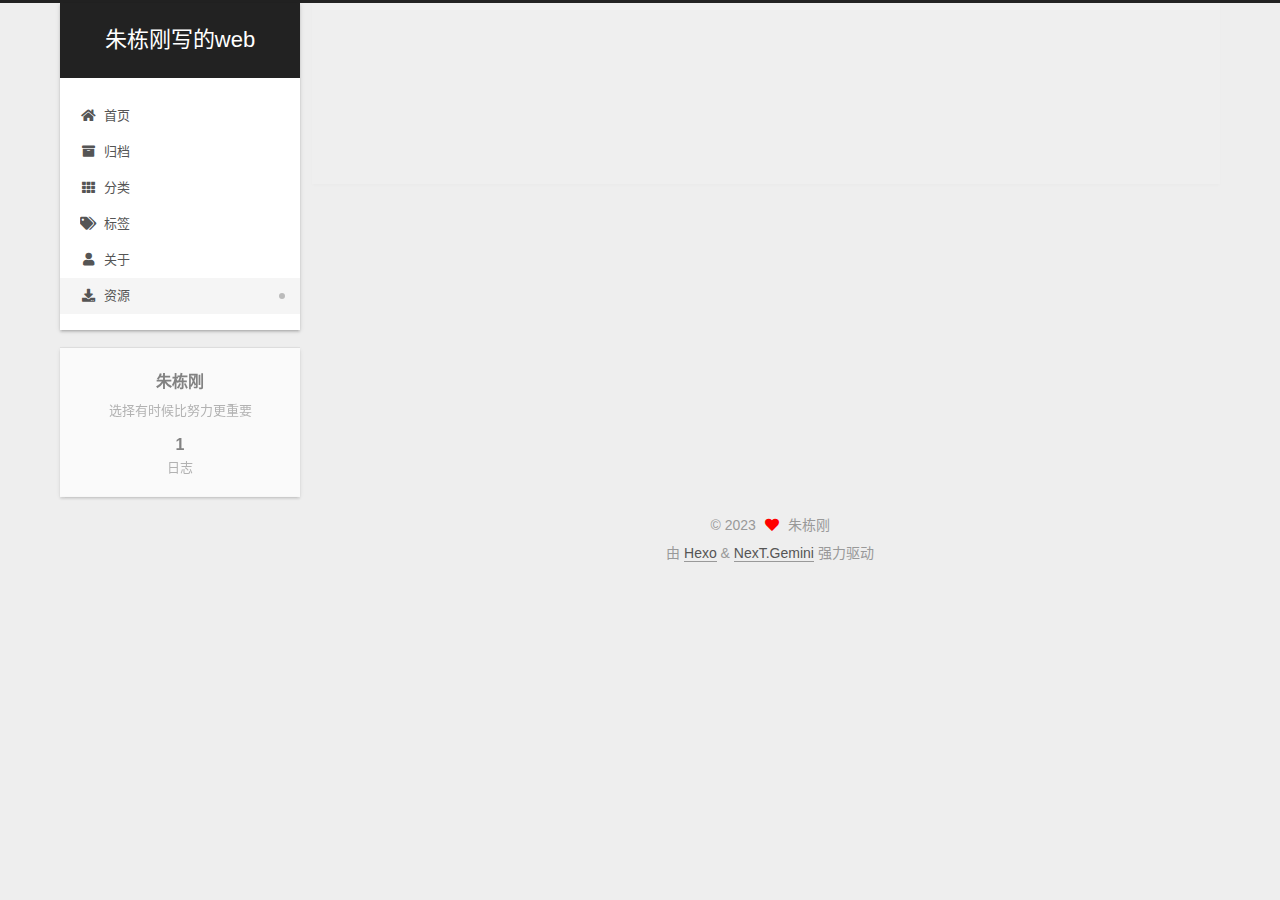
<file: resources/index.html>
<!DOCTYPE html>
<html lang="zh-CN">
<head>
  <meta charset="UTF-8">
<meta name="viewport" content="width=device-width, initial-scale=1, maximum-scale=2">
<meta name="theme-color" content="#222">
<meta name="generator" content="Hexo 6.3.0">
  <link rel="apple-touch-icon" sizes="180x180" href="/images/apple-touch-icon-next.png">
  <link rel="icon" type="image/png" sizes="32x32" href="/images/favicon-32x32-next.png">
  <link rel="icon" type="image/png" sizes="16x16" href="/images/favicon-16x16-next.png">
  <link rel="mask-icon" href="/images/logo.svg" color="#222">

<link rel="stylesheet" href="/css/main.css">


<link rel="stylesheet" href="/lib/font-awesome/css/all.min.css">

<script id="hexo-configurations">
    var NexT = window.NexT || {};
    var CONFIG = {"hostname":"example.com","root":"/","scheme":"Gemini","version":"7.8.0","exturl":false,"sidebar":{"position":"left","display":"post","padding":18,"offset":12,"onmobile":false},"copycode":{"enable":false,"show_result":false,"style":null},"back2top":{"enable":true,"sidebar":false,"scrollpercent":false},"bookmark":{"enable":false,"color":"#222","save":"auto"},"fancybox":false,"mediumzoom":false,"lazyload":false,"pangu":false,"comments":{"style":"tabs","active":null,"storage":true,"lazyload":false,"nav":null},"algolia":{"hits":{"per_page":10},"labels":{"input_placeholder":"Search for Posts","hits_empty":"We didn't find any results for the search: ${query}","hits_stats":"${hits} results found in ${time} ms"}},"localsearch":{"enable":false,"trigger":"auto","top_n_per_article":1,"unescape":false,"preload":false},"motion":{"enable":true,"async":false,"transition":{"post_block":"fadeIn","post_header":"slideDownIn","post_body":"slideDownIn","coll_header":"slideLeftIn","sidebar":"slideUpIn"}}};
  </script>

  <meta name="description" content="选择有时候比努力更重要">
<meta property="og:type" content="website">
<meta property="og:title" content="resources">
<meta property="og:url" content="http://example.com/resources/index.html">
<meta property="og:site_name" content="朱栋刚写的web">
<meta property="og:description" content="选择有时候比努力更重要">
<meta property="og:locale" content="zh_CN">
<meta property="article:published_time" content="2023-05-01T13:53:27.000Z">
<meta property="article:modified_time" content="2023-05-01T13:53:27.958Z">
<meta property="article:author" content="朱栋刚">
<meta name="twitter:card" content="summary">

<link rel="canonical" href="http://example.com/resources/">


<script id="page-configurations">
  // https://hexo.io/docs/variables.html
  CONFIG.page = {
    sidebar: "",
    isHome : false,
    isPost : false,
    lang   : 'zh-CN'
  };
</script>

  <title>resources | 朱栋刚写的web
</title>
  






  <noscript>
  <style>
  .use-motion .brand,
  .use-motion .menu-item,
  .sidebar-inner,
  .use-motion .post-block,
  .use-motion .pagination,
  .use-motion .comments,
  .use-motion .post-header,
  .use-motion .post-body,
  .use-motion .collection-header { opacity: initial; }

  .use-motion .site-title,
  .use-motion .site-subtitle {
    opacity: initial;
    top: initial;
  }

  .use-motion .logo-line-before i { left: initial; }
  .use-motion .logo-line-after i { right: initial; }
  </style>
</noscript>

</head>

<body itemscope itemtype="http://schema.org/WebPage">
  <div class="container use-motion">
    <div class="headband"></div>

    <header class="header" itemscope itemtype="http://schema.org/WPHeader">
      <div class="header-inner"><div class="site-brand-container">
  <div class="site-nav-toggle">
    <div class="toggle" aria-label="切换导航栏">
      <span class="toggle-line toggle-line-first"></span>
      <span class="toggle-line toggle-line-middle"></span>
      <span class="toggle-line toggle-line-last"></span>
    </div>
  </div>

  <div class="site-meta">

    <a href="/" class="brand" rel="start">
      <span class="logo-line-before"><i></i></span>
      <h1 class="site-title">朱栋刚写的web</h1>
      <span class="logo-line-after"><i></i></span>
    </a>
  </div>

  <div class="site-nav-right">
    <div class="toggle popup-trigger">
    </div>
  </div>
</div>




<nav class="site-nav">
  <ul id="menu" class="main-menu menu">
        <li class="menu-item menu-item-home">

    <a href="/" rel="section"><i class="fa fa-home fa-fw"></i>首页</a>

  </li>
        <li class="menu-item menu-item-archives">

    <a href="/archives/" rel="section"><i class="fa fa-archive fa-fw"></i>归档</a>

  </li>
        <li class="menu-item menu-item-categories">

    <a href="/categories/" rel="section"><i class="fa fa-th fa-fw"></i>分类</a>

  </li>
        <li class="menu-item menu-item-tags">

    <a href="/tags/" rel="section"><i class="fa fa-tags fa-fw"></i>标签</a>

  </li>
        <li class="menu-item menu-item-about">

    <a href="/about/" rel="section"><i class="fa fa-user fa-fw"></i>关于</a>

  </li>
        <li class="menu-item menu-item-resources">

    <a href="/resources/" rel="section"><i class="fa fa-download fa-fw"></i>资源</a>

  </li>
  </ul>
</nav>




</div>
    </header>

    
  <div class="back-to-top">
    <i class="fa fa-arrow-up"></i>
    <span>0%</span>
  </div>


    <main class="main">
      <div class="main-inner">
        <div class="content-wrap">
          
  
  

          <div class="content page posts-expand">
            

    
    
    
    <div class="post-block" lang="zh-CN">
      <header class="post-header">

<h1 class="post-title" itemprop="name headline">resources
</h1>

<div class="post-meta">
  

</div>

</header>

      
      
      
      <div class="post-body">
          
      </div>
      
      
      
    </div>
    

    
    
    


          </div>
          

<script>
  window.addEventListener('tabs:register', () => {
    let { activeClass } = CONFIG.comments;
    if (CONFIG.comments.storage) {
      activeClass = localStorage.getItem('comments_active') || activeClass;
    }
    if (activeClass) {
      let activeTab = document.querySelector(`a[href="#comment-${activeClass}"]`);
      if (activeTab) {
        activeTab.click();
      }
    }
  });
  if (CONFIG.comments.storage) {
    window.addEventListener('tabs:click', event => {
      if (!event.target.matches('.tabs-comment .tab-content .tab-pane')) return;
      let commentClass = event.target.classList[1];
      localStorage.setItem('comments_active', commentClass);
    });
  }
</script>

        </div>
          
  
  <div class="toggle sidebar-toggle">
    <span class="toggle-line toggle-line-first"></span>
    <span class="toggle-line toggle-line-middle"></span>
    <span class="toggle-line toggle-line-last"></span>
  </div>

  <aside class="sidebar">
    <div class="sidebar-inner">

      <ul class="sidebar-nav motion-element">
        <li class="sidebar-nav-toc">
          文章目录
        </li>
        <li class="sidebar-nav-overview">
          站点概览
        </li>
      </ul>

      <!--noindex-->
      <div class="post-toc-wrap sidebar-panel">
      </div>
      <!--/noindex-->

      <div class="site-overview-wrap sidebar-panel">
        <div class="site-author motion-element" itemprop="author" itemscope itemtype="http://schema.org/Person">
  <p class="site-author-name" itemprop="name">朱栋刚</p>
  <div class="site-description" itemprop="description">选择有时候比努力更重要</div>
</div>
<div class="site-state-wrap motion-element">
  <nav class="site-state">
      <div class="site-state-item site-state-posts">
          <a href="/archives/">
        
          <span class="site-state-item-count">1</span>
          <span class="site-state-item-name">日志</span>
        </a>
      </div>
  </nav>
</div>



      </div>

    </div>
  </aside>
  <div id="sidebar-dimmer"></div>


      </div>
    </main>

    <footer class="footer">
      <div class="footer-inner">
        

        

<div class="copyright">
  
  &copy; 
  <span itemprop="copyrightYear">2023</span>
  <span class="with-love">
    <i class="fa fa-heart"></i>
  </span>
  <span class="author" itemprop="copyrightHolder">朱栋刚</span>
</div>
  <div class="powered-by">由 <a href="https://hexo.io/" class="theme-link" rel="noopener" target="_blank">Hexo</a> & <a href="https://theme-next.org/" class="theme-link" rel="noopener" target="_blank">NexT.Gemini</a> 强力驱动
  </div>

        








      </div>
    </footer>
  </div>

  
  <script src="/lib/anime.min.js"></script>
  <script src="/lib/velocity/velocity.min.js"></script>
  <script src="/lib/velocity/velocity.ui.min.js"></script>

<script src="/js/utils.js"></script>

<script src="/js/motion.js"></script>


<script src="/js/schemes/pisces.js"></script>


<script src="/js/next-boot.js"></script>




  















  

  

</body>
</html>
</file>
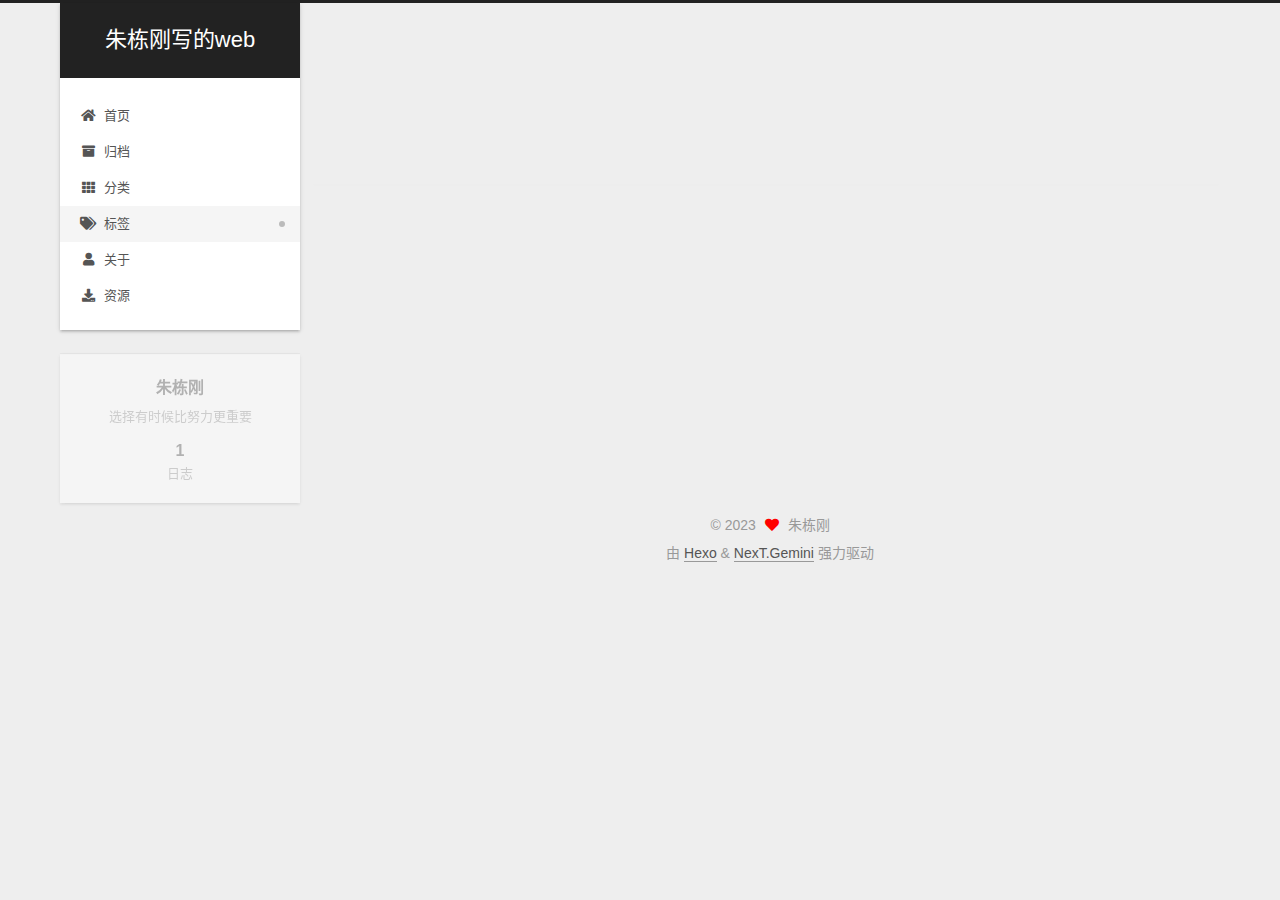
<file: tags/index.html>
<!DOCTYPE html>
<html lang="zh-CN">
<head>
  <meta charset="UTF-8">
<meta name="viewport" content="width=device-width, initial-scale=1, maximum-scale=2">
<meta name="theme-color" content="#222">
<meta name="generator" content="Hexo 6.3.0">
  <link rel="apple-touch-icon" sizes="180x180" href="/images/apple-touch-icon-next.png">
  <link rel="icon" type="image/png" sizes="32x32" href="/images/favicon-32x32-next.png">
  <link rel="icon" type="image/png" sizes="16x16" href="/images/favicon-16x16-next.png">
  <link rel="mask-icon" href="/images/logo.svg" color="#222">

<link rel="stylesheet" href="/css/main.css">


<link rel="stylesheet" href="/lib/font-awesome/css/all.min.css">

<script id="hexo-configurations">
    var NexT = window.NexT || {};
    var CONFIG = {"hostname":"example.com","root":"/","scheme":"Gemini","version":"7.8.0","exturl":false,"sidebar":{"position":"left","display":"post","padding":18,"offset":12,"onmobile":false},"copycode":{"enable":false,"show_result":false,"style":null},"back2top":{"enable":true,"sidebar":false,"scrollpercent":false},"bookmark":{"enable":false,"color":"#222","save":"auto"},"fancybox":false,"mediumzoom":false,"lazyload":false,"pangu":false,"comments":{"style":"tabs","active":null,"storage":true,"lazyload":false,"nav":null},"algolia":{"hits":{"per_page":10},"labels":{"input_placeholder":"Search for Posts","hits_empty":"We didn't find any results for the search: ${query}","hits_stats":"${hits} results found in ${time} ms"}},"localsearch":{"enable":false,"trigger":"auto","top_n_per_article":1,"unescape":false,"preload":false},"motion":{"enable":true,"async":false,"transition":{"post_block":"fadeIn","post_header":"slideDownIn","post_body":"slideDownIn","coll_header":"slideLeftIn","sidebar":"slideUpIn"}}};
  </script>

  <meta name="description" content="选择有时候比努力更重要">
<meta property="og:type" content="website">
<meta property="og:title" content="tags">
<meta property="og:url" content="http://example.com/tags/index.html">
<meta property="og:site_name" content="朱栋刚写的web">
<meta property="og:description" content="选择有时候比努力更重要">
<meta property="og:locale" content="zh_CN">
<meta property="article:published_time" content="2023-05-01T13:52:32.000Z">
<meta property="article:modified_time" content="2023-05-01T13:59:43.607Z">
<meta property="article:author" content="朱栋刚">
<meta name="twitter:card" content="summary">

<link rel="canonical" href="http://example.com/tags/">


<script id="page-configurations">
  // https://hexo.io/docs/variables.html
  CONFIG.page = {
    sidebar: "",
    isHome : false,
    isPost : false,
    lang   : 'zh-CN'
  };
</script>

  <title>tags | 朱栋刚写的web
</title>
  






  <noscript>
  <style>
  .use-motion .brand,
  .use-motion .menu-item,
  .sidebar-inner,
  .use-motion .post-block,
  .use-motion .pagination,
  .use-motion .comments,
  .use-motion .post-header,
  .use-motion .post-body,
  .use-motion .collection-header { opacity: initial; }

  .use-motion .site-title,
  .use-motion .site-subtitle {
    opacity: initial;
    top: initial;
  }

  .use-motion .logo-line-before i { left: initial; }
  .use-motion .logo-line-after i { right: initial; }
  </style>
</noscript>

</head>

<body itemscope itemtype="http://schema.org/WebPage">
  <div class="container use-motion">
    <div class="headband"></div>

    <header class="header" itemscope itemtype="http://schema.org/WPHeader">
      <div class="header-inner"><div class="site-brand-container">
  <div class="site-nav-toggle">
    <div class="toggle" aria-label="切换导航栏">
      <span class="toggle-line toggle-line-first"></span>
      <span class="toggle-line toggle-line-middle"></span>
      <span class="toggle-line toggle-line-last"></span>
    </div>
  </div>

  <div class="site-meta">

    <a href="/" class="brand" rel="start">
      <span class="logo-line-before"><i></i></span>
      <h1 class="site-title">朱栋刚写的web</h1>
      <span class="logo-line-after"><i></i></span>
    </a>
  </div>

  <div class="site-nav-right">
    <div class="toggle popup-trigger">
    </div>
  </div>
</div>




<nav class="site-nav">
  <ul id="menu" class="main-menu menu">
        <li class="menu-item menu-item-home">

    <a href="/" rel="section"><i class="fa fa-home fa-fw"></i>首页</a>

  </li>
        <li class="menu-item menu-item-archives">

    <a href="/archives/" rel="section"><i class="fa fa-archive fa-fw"></i>归档</a>

  </li>
        <li class="menu-item menu-item-categories">

    <a href="/categories/" rel="section"><i class="fa fa-th fa-fw"></i>分类</a>

  </li>
        <li class="menu-item menu-item-tags">

    <a href="/tags/" rel="section"><i class="fa fa-tags fa-fw"></i>标签</a>

  </li>
        <li class="menu-item menu-item-about">

    <a href="/about/" rel="section"><i class="fa fa-user fa-fw"></i>关于</a>

  </li>
        <li class="menu-item menu-item-resources">

    <a href="/resources/" rel="section"><i class="fa fa-download fa-fw"></i>资源</a>

  </li>
  </ul>
</nav>




</div>
    </header>

    
  <div class="back-to-top">
    <i class="fa fa-arrow-up"></i>
    <span>0%</span>
  </div>


    <main class="main">
      <div class="main-inner">
        <div class="content-wrap">
          
  
  

          <div class="content page posts-expand">
            

    
    
    
    <div class="post-block" lang="zh-CN">
      <header class="post-header">

<h1 class="post-title" itemprop="name headline">tags
</h1>

<div class="post-meta">
  

</div>

</header>

      
      
      
      <div class="post-body">
          
      </div>
      
      
      
    </div>
    

    
    
    


          </div>
          

<script>
  window.addEventListener('tabs:register', () => {
    let { activeClass } = CONFIG.comments;
    if (CONFIG.comments.storage) {
      activeClass = localStorage.getItem('comments_active') || activeClass;
    }
    if (activeClass) {
      let activeTab = document.querySelector(`a[href="#comment-${activeClass}"]`);
      if (activeTab) {
        activeTab.click();
      }
    }
  });
  if (CONFIG.comments.storage) {
    window.addEventListener('tabs:click', event => {
      if (!event.target.matches('.tabs-comment .tab-content .tab-pane')) return;
      let commentClass = event.target.classList[1];
      localStorage.setItem('comments_active', commentClass);
    });
  }
</script>

        </div>
          
  
  <div class="toggle sidebar-toggle">
    <span class="toggle-line toggle-line-first"></span>
    <span class="toggle-line toggle-line-middle"></span>
    <span class="toggle-line toggle-line-last"></span>
  </div>

  <aside class="sidebar">
    <div class="sidebar-inner">

      <ul class="sidebar-nav motion-element">
        <li class="sidebar-nav-toc">
          文章目录
        </li>
        <li class="sidebar-nav-overview">
          站点概览
        </li>
      </ul>

      <!--noindex-->
      <div class="post-toc-wrap sidebar-panel">
      </div>
      <!--/noindex-->

      <div class="site-overview-wrap sidebar-panel">
        <div class="site-author motion-element" itemprop="author" itemscope itemtype="http://schema.org/Person">
  <p class="site-author-name" itemprop="name">朱栋刚</p>
  <div class="site-description" itemprop="description">选择有时候比努力更重要</div>
</div>
<div class="site-state-wrap motion-element">
  <nav class="site-state">
      <div class="site-state-item site-state-posts">
          <a href="/archives/">
        
          <span class="site-state-item-count">1</span>
          <span class="site-state-item-name">日志</span>
        </a>
      </div>
  </nav>
</div>



      </div>

    </div>
  </aside>
  <div id="sidebar-dimmer"></div>


      </div>
    </main>

    <footer class="footer">
      <div class="footer-inner">
        

        

<div class="copyright">
  
  &copy; 
  <span itemprop="copyrightYear">2023</span>
  <span class="with-love">
    <i class="fa fa-heart"></i>
  </span>
  <span class="author" itemprop="copyrightHolder">朱栋刚</span>
</div>
  <div class="powered-by">由 <a href="https://hexo.io/" class="theme-link" rel="noopener" target="_blank">Hexo</a> & <a href="https://theme-next.org/" class="theme-link" rel="noopener" target="_blank">NexT.Gemini</a> 强力驱动
  </div>

        








      </div>
    </footer>
  </div>

  
  <script src="/lib/anime.min.js"></script>
  <script src="/lib/velocity/velocity.min.js"></script>
  <script src="/lib/velocity/velocity.ui.min.js"></script>

<script src="/js/utils.js"></script>

<script src="/js/motion.js"></script>


<script src="/js/schemes/pisces.js"></script>


<script src="/js/next-boot.js"></script>




  















  

  

</body>
</html>
</file>
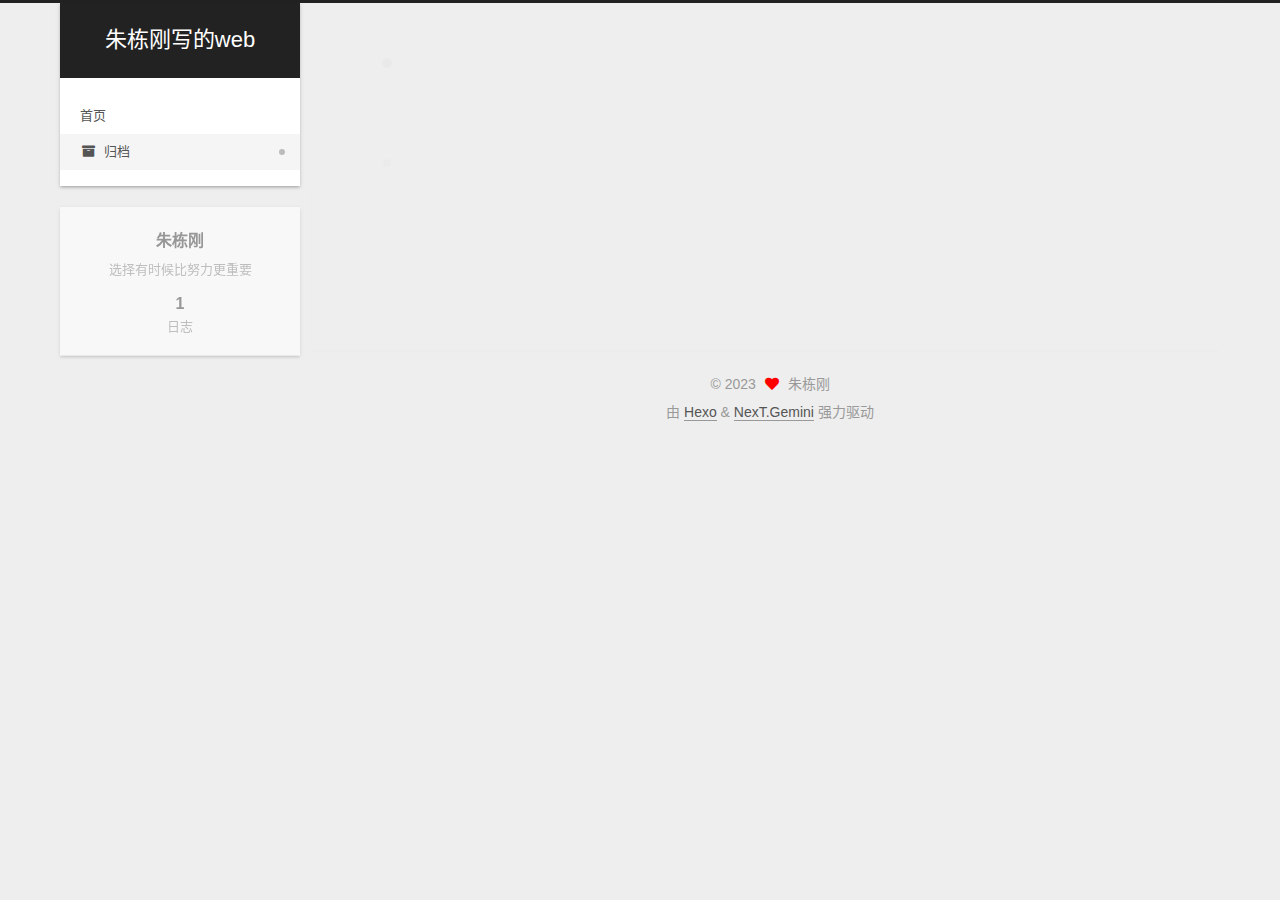
<file: archives/2023/index.html>
<!DOCTYPE html>
<html lang="zh-CN">
<head>
  <meta charset="UTF-8">
<meta name="viewport" content="width=device-width, initial-scale=1, maximum-scale=2">
<meta name="theme-color" content="#222">
<meta name="generator" content="Hexo 6.3.0">
  <link rel="apple-touch-icon" sizes="180x180" href="/images/apple-touch-icon-next.png">
  <link rel="icon" type="image/png" sizes="32x32" href="/images/favicon-32x32-next.png">
  <link rel="icon" type="image/png" sizes="16x16" href="/images/favicon-16x16-next.png">
  <link rel="mask-icon" href="/images/logo.svg" color="#222">

<link rel="stylesheet" href="/css/main.css">


<link rel="stylesheet" href="/lib/font-awesome/css/all.min.css">

<script id="hexo-configurations">
    var NexT = window.NexT || {};
    var CONFIG = {"hostname":"example.com","root":"/","scheme":"Gemini","version":"7.8.0","exturl":false,"sidebar":{"position":"left","display":"post","padding":18,"offset":12,"onmobile":false},"copycode":{"enable":false,"show_result":false,"style":null},"back2top":{"enable":true,"sidebar":false,"scrollpercent":false},"bookmark":{"enable":false,"color":"#222","save":"auto"},"fancybox":false,"mediumzoom":false,"lazyload":false,"pangu":false,"comments":{"style":"tabs","active":null,"storage":true,"lazyload":false,"nav":null},"algolia":{"hits":{"per_page":10},"labels":{"input_placeholder":"Search for Posts","hits_empty":"We didn't find any results for the search: ${query}","hits_stats":"${hits} results found in ${time} ms"}},"localsearch":{"enable":false,"trigger":"auto","top_n_per_article":1,"unescape":false,"preload":false},"motion":{"enable":true,"async":false,"transition":{"post_block":"fadeIn","post_header":"slideDownIn","post_body":"slideDownIn","coll_header":"slideLeftIn","sidebar":"slideUpIn"}}};
  </script>

  <meta name="description" content="选择有时候比努力更重要">
<meta property="og:type" content="website">
<meta property="og:title" content="朱栋刚写的web">
<meta property="og:url" content="http://example.com/archives/2023/index.html">
<meta property="og:site_name" content="朱栋刚写的web">
<meta property="og:description" content="选择有时候比努力更重要">
<meta property="og:locale" content="zh_CN">
<meta property="article:author" content="朱栋刚">
<meta name="twitter:card" content="summary">

<link rel="canonical" href="http://example.com/archives/2023/">


<script id="page-configurations">
  // https://hexo.io/docs/variables.html
  CONFIG.page = {
    sidebar: "",
    isHome : false,
    isPost : false,
    lang   : 'zh-CN'
  };
</script>

  <title>归档 | 朱栋刚写的web</title>
  






  <noscript>
  <style>
  .use-motion .brand,
  .use-motion .menu-item,
  .sidebar-inner,
  .use-motion .post-block,
  .use-motion .pagination,
  .use-motion .comments,
  .use-motion .post-header,
  .use-motion .post-body,
  .use-motion .collection-header { opacity: initial; }

  .use-motion .site-title,
  .use-motion .site-subtitle {
    opacity: initial;
    top: initial;
  }

  .use-motion .logo-line-before i { left: initial; }
  .use-motion .logo-line-after i { right: initial; }
  </style>
</noscript>

</head>

<body itemscope itemtype="http://schema.org/WebPage">
  <div class="container use-motion">
    <div class="headband"></div>

    <header class="header" itemscope itemtype="http://schema.org/WPHeader">
      <div class="header-inner"><div class="site-brand-container">
  <div class="site-nav-toggle">
    <div class="toggle" aria-label="切换导航栏">
      <span class="toggle-line toggle-line-first"></span>
      <span class="toggle-line toggle-line-middle"></span>
      <span class="toggle-line toggle-line-last"></span>
    </div>
  </div>

  <div class="site-meta">

    <a href="/" class="brand" rel="start">
      <span class="logo-line-before"><i></i></span>
      <h1 class="site-title">朱栋刚写的web</h1>
      <span class="logo-line-after"><i></i></span>
    </a>
  </div>

  <div class="site-nav-right">
    <div class="toggle popup-trigger">
    </div>
  </div>
</div>




<nav class="site-nav">
  <ul id="menu" class="main-menu menu">
        <li class="menu-item menu-item-home">

    <a href="/" rel="section"><i class="car fa-fw"></i>首页</a>

  </li>
        <li class="menu-item menu-item-archives">

    <a href="/archives/" rel="section"><i class="fa fa-archive fa-fw"></i>归档</a>

  </li>
  </ul>
</nav>




</div>
    </header>

    
  <div class="back-to-top">
    <i class="fa fa-arrow-up"></i>
    <span>0%</span>
  </div>


    <main class="main">
      <div class="main-inner">
        <div class="content-wrap">
          

          <div class="content archive">
            

  
  
  
  <div class="post-block">
    <div class="posts-collapse">
      <div class="collection-title">
        <span class="collection-header">嗯..! 目前共计 1 篇日志。 继续努力。</span>
      </div>

      
    <div class="collection-year">
      <span class="collection-header">2023</span>
    </div>

  <article itemscope itemtype="http://schema.org/Article">
    <header class="post-header">

      <div class="post-meta">
        <time itemprop="dateCreated"
              datetime="2023-05-01T21:15:37+08:00"
              content="2023-05-01">
          05-01
        </time>
      </div>

      <div class="post-title">
          <a class="post-title-link" href="/2023/05/01/hello-world/" itemprop="url">
            <span itemprop="name">Hello World</span>
          </a>
      </div>

    </header>
  </article>


    </div>
  </div>
  
  
  

  



          </div>
          

<script>
  window.addEventListener('tabs:register', () => {
    let { activeClass } = CONFIG.comments;
    if (CONFIG.comments.storage) {
      activeClass = localStorage.getItem('comments_active') || activeClass;
    }
    if (activeClass) {
      let activeTab = document.querySelector(`a[href="#comment-${activeClass}"]`);
      if (activeTab) {
        activeTab.click();
      }
    }
  });
  if (CONFIG.comments.storage) {
    window.addEventListener('tabs:click', event => {
      if (!event.target.matches('.tabs-comment .tab-content .tab-pane')) return;
      let commentClass = event.target.classList[1];
      localStorage.setItem('comments_active', commentClass);
    });
  }
</script>

        </div>
          
  
  <div class="toggle sidebar-toggle">
    <span class="toggle-line toggle-line-first"></span>
    <span class="toggle-line toggle-line-middle"></span>
    <span class="toggle-line toggle-line-last"></span>
  </div>

  <aside class="sidebar">
    <div class="sidebar-inner">

      <ul class="sidebar-nav motion-element">
        <li class="sidebar-nav-toc">
          文章目录
        </li>
        <li class="sidebar-nav-overview">
          站点概览
        </li>
      </ul>

      <!--noindex-->
      <div class="post-toc-wrap sidebar-panel">
      </div>
      <!--/noindex-->

      <div class="site-overview-wrap sidebar-panel">
        <div class="site-author motion-element" itemprop="author" itemscope itemtype="http://schema.org/Person">
  <p class="site-author-name" itemprop="name">朱栋刚</p>
  <div class="site-description" itemprop="description">选择有时候比努力更重要</div>
</div>
<div class="site-state-wrap motion-element">
  <nav class="site-state">
      <div class="site-state-item site-state-posts">
          <a href="/archives/">
        
          <span class="site-state-item-count">1</span>
          <span class="site-state-item-name">日志</span>
        </a>
      </div>
  </nav>
</div>



      </div>

    </div>
  </aside>
  <div id="sidebar-dimmer"></div>


      </div>
    </main>

    <footer class="footer">
      <div class="footer-inner">
        

        

<div class="copyright">
  
  &copy; 
  <span itemprop="copyrightYear">2023</span>
  <span class="with-love">
    <i class="fa fa-heart"></i>
  </span>
  <span class="author" itemprop="copyrightHolder">朱栋刚</span>
</div>
  <div class="powered-by">由 <a href="https://hexo.io/" class="theme-link" rel="noopener" target="_blank">Hexo</a> & <a href="https://theme-next.org/" class="theme-link" rel="noopener" target="_blank">NexT.Gemini</a> 强力驱动
  </div>

        








      </div>
    </footer>
  </div>

  
  <script src="/lib/anime.min.js"></script>
  <script src="/lib/velocity/velocity.min.js"></script>
  <script src="/lib/velocity/velocity.ui.min.js"></script>

<script src="/js/utils.js"></script>

<script src="/js/motion.js"></script>


<script src="/js/schemes/pisces.js"></script>


<script src="/js/next-boot.js"></script>




  















  

  

</body>
</html>
</file>
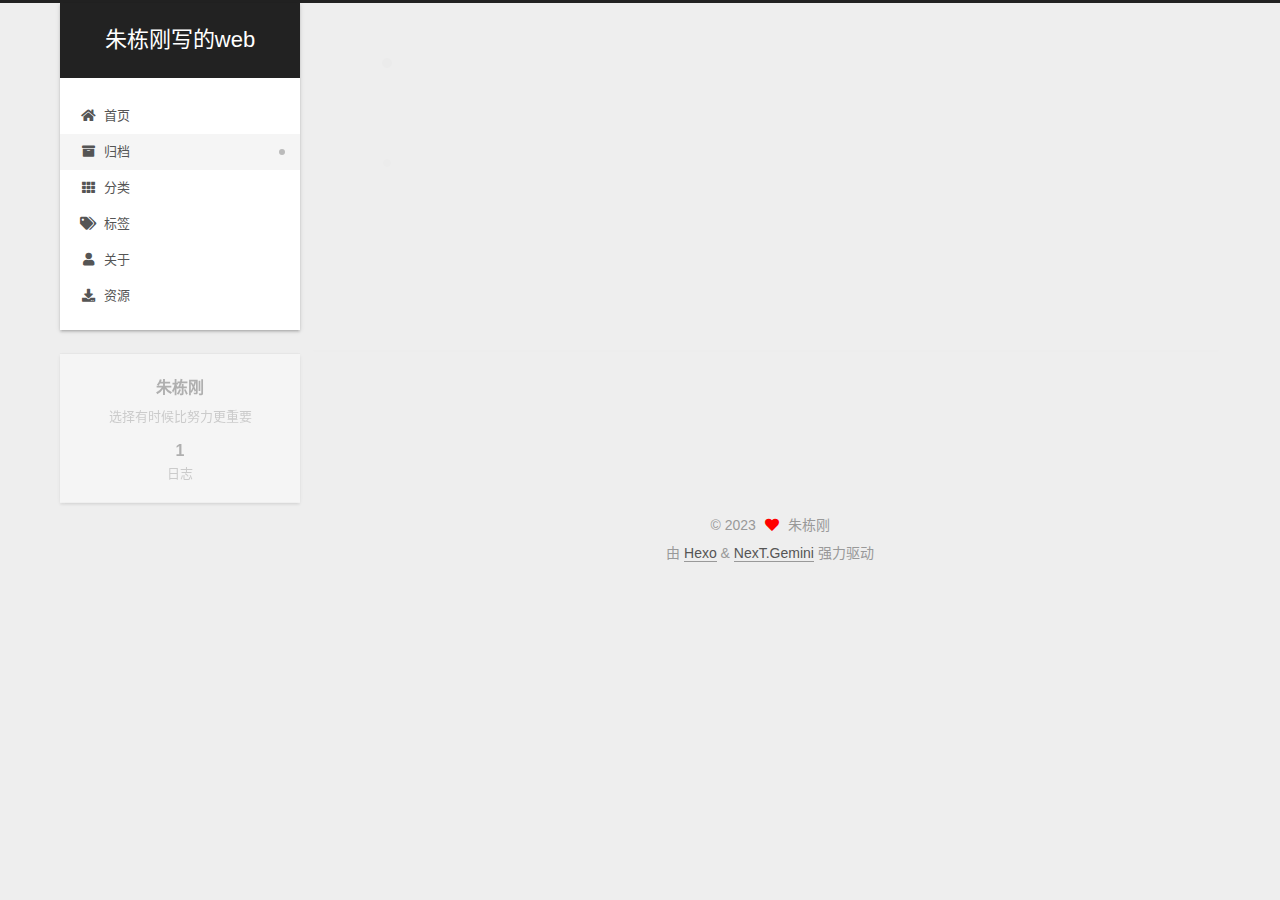
<file: archives/2023/05/index.html>
<!DOCTYPE html>
<html lang="zh-CN">
<head>
  <meta charset="UTF-8">
<meta name="viewport" content="width=device-width, initial-scale=1, maximum-scale=2">
<meta name="theme-color" content="#222">
<meta name="generator" content="Hexo 6.3.0">
  <link rel="apple-touch-icon" sizes="180x180" href="/images/apple-touch-icon-next.png">
  <link rel="icon" type="image/png" sizes="32x32" href="/images/favicon-32x32-next.png">
  <link rel="icon" type="image/png" sizes="16x16" href="/images/favicon-16x16-next.png">
  <link rel="mask-icon" href="/images/logo.svg" color="#222">

<link rel="stylesheet" href="/css/main.css">


<link rel="stylesheet" href="/lib/font-awesome/css/all.min.css">

<script id="hexo-configurations">
    var NexT = window.NexT || {};
    var CONFIG = {"hostname":"example.com","root":"/","scheme":"Gemini","version":"7.8.0","exturl":false,"sidebar":{"position":"left","display":"post","padding":18,"offset":12,"onmobile":false},"copycode":{"enable":false,"show_result":false,"style":null},"back2top":{"enable":true,"sidebar":false,"scrollpercent":false},"bookmark":{"enable":false,"color":"#222","save":"auto"},"fancybox":false,"mediumzoom":false,"lazyload":false,"pangu":false,"comments":{"style":"tabs","active":null,"storage":true,"lazyload":false,"nav":null},"algolia":{"hits":{"per_page":10},"labels":{"input_placeholder":"Search for Posts","hits_empty":"We didn't find any results for the search: ${query}","hits_stats":"${hits} results found in ${time} ms"}},"localsearch":{"enable":false,"trigger":"auto","top_n_per_article":1,"unescape":false,"preload":false},"motion":{"enable":true,"async":false,"transition":{"post_block":"fadeIn","post_header":"slideDownIn","post_body":"slideDownIn","coll_header":"slideLeftIn","sidebar":"slideUpIn"}}};
  </script>

  <meta name="description" content="选择有时候比努力更重要">
<meta property="og:type" content="website">
<meta property="og:title" content="朱栋刚写的web">
<meta property="og:url" content="http://example.com/archives/2023/05/index.html">
<meta property="og:site_name" content="朱栋刚写的web">
<meta property="og:description" content="选择有时候比努力更重要">
<meta property="og:locale" content="zh_CN">
<meta property="article:author" content="朱栋刚">
<meta name="twitter:card" content="summary">

<link rel="canonical" href="http://example.com/archives/2023/05/">


<script id="page-configurations">
  // https://hexo.io/docs/variables.html
  CONFIG.page = {
    sidebar: "",
    isHome : false,
    isPost : false,
    lang   : 'zh-CN'
  };
</script>

  <title>归档 | 朱栋刚写的web</title>
  






  <noscript>
  <style>
  .use-motion .brand,
  .use-motion .menu-item,
  .sidebar-inner,
  .use-motion .post-block,
  .use-motion .pagination,
  .use-motion .comments,
  .use-motion .post-header,
  .use-motion .post-body,
  .use-motion .collection-header { opacity: initial; }

  .use-motion .site-title,
  .use-motion .site-subtitle {
    opacity: initial;
    top: initial;
  }

  .use-motion .logo-line-before i { left: initial; }
  .use-motion .logo-line-after i { right: initial; }
  </style>
</noscript>

</head>

<body itemscope itemtype="http://schema.org/WebPage">
  <div class="container use-motion">
    <div class="headband"></div>

    <header class="header" itemscope itemtype="http://schema.org/WPHeader">
      <div class="header-inner"><div class="site-brand-container">
  <div class="site-nav-toggle">
    <div class="toggle" aria-label="切换导航栏">
      <span class="toggle-line toggle-line-first"></span>
      <span class="toggle-line toggle-line-middle"></span>
      <span class="toggle-line toggle-line-last"></span>
    </div>
  </div>

  <div class="site-meta">

    <a href="/" class="brand" rel="start">
      <span class="logo-line-before"><i></i></span>
      <h1 class="site-title">朱栋刚写的web</h1>
      <span class="logo-line-after"><i></i></span>
    </a>
  </div>

  <div class="site-nav-right">
    <div class="toggle popup-trigger">
    </div>
  </div>
</div>




<nav class="site-nav">
  <ul id="menu" class="main-menu menu">
        <li class="menu-item menu-item-home">

    <a href="/" rel="section"><i class="fa fa-home fa-fw"></i>首页</a>

  </li>
        <li class="menu-item menu-item-archives">

    <a href="/archives/" rel="section"><i class="fa fa-archive fa-fw"></i>归档</a>

  </li>
        <li class="menu-item menu-item-categories">

    <a href="/categories/" rel="section"><i class="fa fa-th fa-fw"></i>分类</a>

  </li>
        <li class="menu-item menu-item-tags">

    <a href="/tags/" rel="section"><i class="fa fa-tags fa-fw"></i>标签</a>

  </li>
        <li class="menu-item menu-item-about">

    <a href="/about/" rel="section"><i class="fa fa-user fa-fw"></i>关于</a>

  </li>
        <li class="menu-item menu-item-resources">

    <a href="/resources/" rel="section"><i class="fa fa-download fa-fw"></i>资源</a>

  </li>
  </ul>
</nav>




</div>
    </header>

    
  <div class="back-to-top">
    <i class="fa fa-arrow-up"></i>
    <span>0%</span>
  </div>


    <main class="main">
      <div class="main-inner">
        <div class="content-wrap">
          

          <div class="content archive">
            

  
  
  
  <div class="post-block">
    <div class="posts-collapse">
      <div class="collection-title">
        <span class="collection-header">嗯..! 目前共计 1 篇日志。 继续努力。</span>
      </div>

      
    <div class="collection-year">
      <span class="collection-header">2023</span>
    </div>

  <article itemscope itemtype="http://schema.org/Article">
    <header class="post-header">

      <div class="post-meta">
        <time itemprop="dateCreated"
              datetime="2023-05-01T21:15:37+08:00"
              content="2023-05-01">
          05-01
        </time>
      </div>

      <div class="post-title">
          <a class="post-title-link" href="/2023/05/01/hello-world/" itemprop="url">
            <span itemprop="name">Hello World</span>
          </a>
      </div>

    </header>
  </article>


    </div>
  </div>
  
  
  

  



          </div>
          

<script>
  window.addEventListener('tabs:register', () => {
    let { activeClass } = CONFIG.comments;
    if (CONFIG.comments.storage) {
      activeClass = localStorage.getItem('comments_active') || activeClass;
    }
    if (activeClass) {
      let activeTab = document.querySelector(`a[href="#comment-${activeClass}"]`);
      if (activeTab) {
        activeTab.click();
      }
    }
  });
  if (CONFIG.comments.storage) {
    window.addEventListener('tabs:click', event => {
      if (!event.target.matches('.tabs-comment .tab-content .tab-pane')) return;
      let commentClass = event.target.classList[1];
      localStorage.setItem('comments_active', commentClass);
    });
  }
</script>

        </div>
          
  
  <div class="toggle sidebar-toggle">
    <span class="toggle-line toggle-line-first"></span>
    <span class="toggle-line toggle-line-middle"></span>
    <span class="toggle-line toggle-line-last"></span>
  </div>

  <aside class="sidebar">
    <div class="sidebar-inner">

      <ul class="sidebar-nav motion-element">
        <li class="sidebar-nav-toc">
          文章目录
        </li>
        <li class="sidebar-nav-overview">
          站点概览
        </li>
      </ul>

      <!--noindex-->
      <div class="post-toc-wrap sidebar-panel">
      </div>
      <!--/noindex-->

      <div class="site-overview-wrap sidebar-panel">
        <div class="site-author motion-element" itemprop="author" itemscope itemtype="http://schema.org/Person">
  <p class="site-author-name" itemprop="name">朱栋刚</p>
  <div class="site-description" itemprop="description">选择有时候比努力更重要</div>
</div>
<div class="site-state-wrap motion-element">
  <nav class="site-state">
      <div class="site-state-item site-state-posts">
          <a href="/archives/">
        
          <span class="site-state-item-count">1</span>
          <span class="site-state-item-name">日志</span>
        </a>
      </div>
  </nav>
</div>



      </div>

    </div>
  </aside>
  <div id="sidebar-dimmer"></div>


      </div>
    </main>

    <footer class="footer">
      <div class="footer-inner">
        

        

<div class="copyright">
  
  &copy; 
  <span itemprop="copyrightYear">2023</span>
  <span class="with-love">
    <i class="fa fa-heart"></i>
  </span>
  <span class="author" itemprop="copyrightHolder">朱栋刚</span>
</div>
  <div class="powered-by">由 <a href="https://hexo.io/" class="theme-link" rel="noopener" target="_blank">Hexo</a> & <a href="https://theme-next.org/" class="theme-link" rel="noopener" target="_blank">NexT.Gemini</a> 强力驱动
  </div>

        








      </div>
    </footer>
  </div>

  
  <script src="/lib/anime.min.js"></script>
  <script src="/lib/velocity/velocity.min.js"></script>
  <script src="/lib/velocity/velocity.ui.min.js"></script>

<script src="/js/utils.js"></script>

<script src="/js/motion.js"></script>


<script src="/js/schemes/pisces.js"></script>


<script src="/js/next-boot.js"></script>




  















  

  

</body>
</html>
</file>
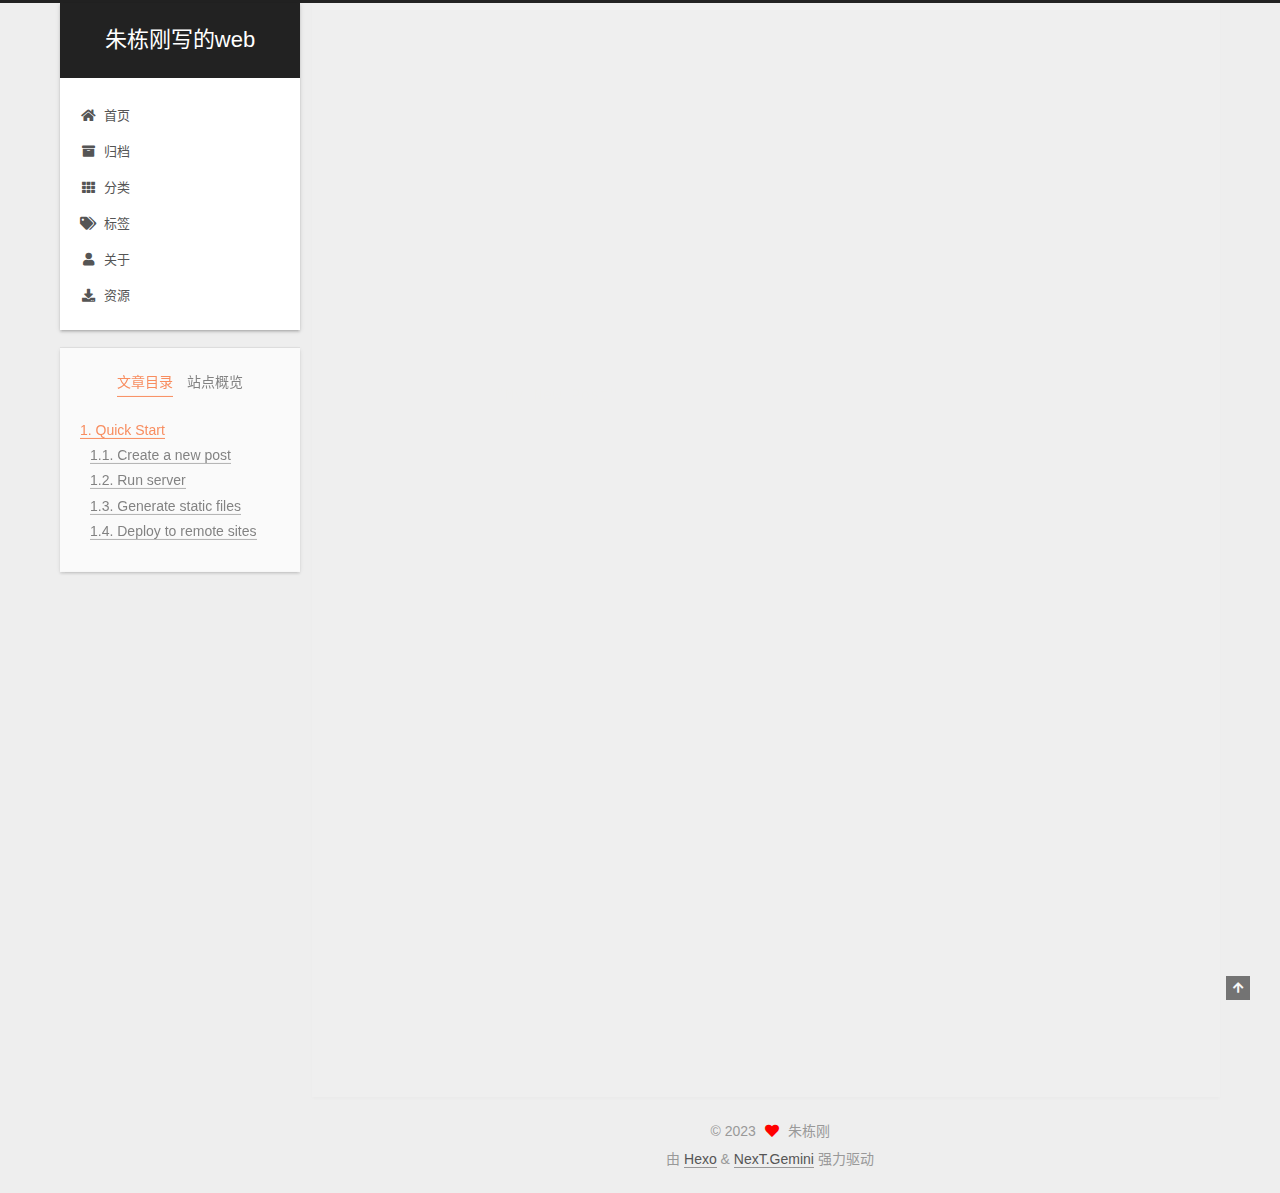
<file: 2023/05/01/hello-world/index.html>
<!DOCTYPE html>
<html lang="zh-CN">
<head>
  <meta charset="UTF-8">
<meta name="viewport" content="width=device-width, initial-scale=1, maximum-scale=2">
<meta name="theme-color" content="#222">
<meta name="generator" content="Hexo 6.3.0">
  <link rel="apple-touch-icon" sizes="180x180" href="/images/apple-touch-icon-next.png">
  <link rel="icon" type="image/png" sizes="32x32" href="/images/favicon-32x32-next.png">
  <link rel="icon" type="image/png" sizes="16x16" href="/images/favicon-16x16-next.png">
  <link rel="mask-icon" href="/images/logo.svg" color="#222">

<link rel="stylesheet" href="/css/main.css">


<link rel="stylesheet" href="/lib/font-awesome/css/all.min.css">

<script id="hexo-configurations">
    var NexT = window.NexT || {};
    var CONFIG = {"hostname":"example.com","root":"/","scheme":"Gemini","version":"7.8.0","exturl":false,"sidebar":{"position":"left","display":"post","padding":18,"offset":12,"onmobile":false},"copycode":{"enable":false,"show_result":false,"style":null},"back2top":{"enable":true,"sidebar":false,"scrollpercent":false},"bookmark":{"enable":false,"color":"#222","save":"auto"},"fancybox":false,"mediumzoom":false,"lazyload":false,"pangu":false,"comments":{"style":"tabs","active":null,"storage":true,"lazyload":false,"nav":null},"algolia":{"hits":{"per_page":10},"labels":{"input_placeholder":"Search for Posts","hits_empty":"We didn't find any results for the search: ${query}","hits_stats":"${hits} results found in ${time} ms"}},"localsearch":{"enable":false,"trigger":"auto","top_n_per_article":1,"unescape":false,"preload":false},"motion":{"enable":true,"async":false,"transition":{"post_block":"fadeIn","post_header":"slideDownIn","post_body":"slideDownIn","coll_header":"slideLeftIn","sidebar":"slideUpIn"}}};
  </script>

  <meta name="description" content="Welcome to Hexo! This is your very first post. Check documentation for more info. If you get any problems when using Hexo, you can find the answer in troubleshooting or you can ask me on GitHub. Quick">
<meta property="og:type" content="article">
<meta property="og:title" content="Hello World">
<meta property="og:url" content="http://example.com/2023/05/01/hello-world/index.html">
<meta property="og:site_name" content="朱栋刚写的web">
<meta property="og:description" content="Welcome to Hexo! This is your very first post. Check documentation for more info. If you get any problems when using Hexo, you can find the answer in troubleshooting or you can ask me on GitHub. Quick">
<meta property="og:locale" content="zh_CN">
<meta property="article:published_time" content="2023-05-01T13:15:37.809Z">
<meta property="article:modified_time" content="2023-05-01T13:15:37.809Z">
<meta property="article:author" content="朱栋刚">
<meta name="twitter:card" content="summary">

<link rel="canonical" href="http://example.com/2023/05/01/hello-world/">


<script id="page-configurations">
  // https://hexo.io/docs/variables.html
  CONFIG.page = {
    sidebar: "",
    isHome : false,
    isPost : true,
    lang   : 'zh-CN'
  };
</script>

  <title>Hello World | 朱栋刚写的web</title>
  






  <noscript>
  <style>
  .use-motion .brand,
  .use-motion .menu-item,
  .sidebar-inner,
  .use-motion .post-block,
  .use-motion .pagination,
  .use-motion .comments,
  .use-motion .post-header,
  .use-motion .post-body,
  .use-motion .collection-header { opacity: initial; }

  .use-motion .site-title,
  .use-motion .site-subtitle {
    opacity: initial;
    top: initial;
  }

  .use-motion .logo-line-before i { left: initial; }
  .use-motion .logo-line-after i { right: initial; }
  </style>
</noscript>

</head>

<body itemscope itemtype="http://schema.org/WebPage">
  <div class="container use-motion">
    <div class="headband"></div>

    <header class="header" itemscope itemtype="http://schema.org/WPHeader">
      <div class="header-inner"><div class="site-brand-container">
  <div class="site-nav-toggle">
    <div class="toggle" aria-label="切换导航栏">
      <span class="toggle-line toggle-line-first"></span>
      <span class="toggle-line toggle-line-middle"></span>
      <span class="toggle-line toggle-line-last"></span>
    </div>
  </div>

  <div class="site-meta">

    <a href="/" class="brand" rel="start">
      <span class="logo-line-before"><i></i></span>
      <h1 class="site-title">朱栋刚写的web</h1>
      <span class="logo-line-after"><i></i></span>
    </a>
  </div>

  <div class="site-nav-right">
    <div class="toggle popup-trigger">
    </div>
  </div>
</div>




<nav class="site-nav">
  <ul id="menu" class="main-menu menu">
        <li class="menu-item menu-item-home">

    <a href="/" rel="section"><i class="fa fa-home fa-fw"></i>首页</a>

  </li>
        <li class="menu-item menu-item-archives">

    <a href="/archives/" rel="section"><i class="fa fa-archive fa-fw"></i>归档</a>

  </li>
        <li class="menu-item menu-item-categories">

    <a href="/categories/" rel="section"><i class="fa fa-th fa-fw"></i>分类</a>

  </li>
        <li class="menu-item menu-item-tags">

    <a href="/tags/" rel="section"><i class="fa fa-tags fa-fw"></i>标签</a>

  </li>
        <li class="menu-item menu-item-about">

    <a href="/about/" rel="section"><i class="fa fa-user fa-fw"></i>关于</a>

  </li>
        <li class="menu-item menu-item-resources">

    <a href="/resources/" rel="section"><i class="fa fa-download fa-fw"></i>资源</a>

  </li>
  </ul>
</nav>




</div>
    </header>

    
  <div class="back-to-top">
    <i class="fa fa-arrow-up"></i>
    <span>0%</span>
  </div>


    <main class="main">
      <div class="main-inner">
        <div class="content-wrap">
          

          <div class="content post posts-expand">
            

    
  
  
  <article itemscope itemtype="http://schema.org/Article" class="post-block" lang="zh-CN">
    <link itemprop="mainEntityOfPage" href="http://example.com/2023/05/01/hello-world/">

    <span hidden itemprop="author" itemscope itemtype="http://schema.org/Person">
      <meta itemprop="image" content="/images/avatar.gif">
      <meta itemprop="name" content="朱栋刚">
      <meta itemprop="description" content="选择有时候比努力更重要">
    </span>

    <span hidden itemprop="publisher" itemscope itemtype="http://schema.org/Organization">
      <meta itemprop="name" content="朱栋刚写的web">
    </span>
      <header class="post-header">
        <h1 class="post-title" itemprop="name headline">
          Hello World
        </h1>

        <div class="post-meta">
            <span class="post-meta-item">
              <span class="post-meta-item-icon">
                <i class="far fa-calendar"></i>
              </span>
              <span class="post-meta-item-text">发表于</span>

              <time title="创建时间：2023-05-01 21:15:37" itemprop="dateCreated datePublished" datetime="2023-05-01T21:15:37+08:00">2023-05-01</time>
            </span>

          

        </div>
      </header>

    
    
    
    <div class="post-body" itemprop="articleBody">

      
        <p>Welcome to <a target="_blank" rel="noopener" href="https://hexo.io/">Hexo</a>! This is your very first post. Check <a target="_blank" rel="noopener" href="https://hexo.io/docs/">documentation</a> for more info. If you get any problems when using Hexo, you can find the answer in <a target="_blank" rel="noopener" href="https://hexo.io/docs/troubleshooting.html">troubleshooting</a> or you can ask me on <a target="_blank" rel="noopener" href="https://github.com/hexojs/hexo/issues">GitHub</a>.</p>
<h2 id="Quick-Start"><a href="#Quick-Start" class="headerlink" title="Quick Start"></a>Quick Start</h2><h3 id="Create-a-new-post"><a href="#Create-a-new-post" class="headerlink" title="Create a new post"></a>Create a new post</h3><figure class="highlight bash"><table><tr><td class="gutter"><pre><span class="line">1</span><br></pre></td><td class="code"><pre><span class="line">$ hexo new <span class="string">&quot;My New Post&quot;</span></span><br></pre></td></tr></table></figure>

<p>More info: <a target="_blank" rel="noopener" href="https://hexo.io/docs/writing.html">Writing</a></p>
<h3 id="Run-server"><a href="#Run-server" class="headerlink" title="Run server"></a>Run server</h3><figure class="highlight bash"><table><tr><td class="gutter"><pre><span class="line">1</span><br></pre></td><td class="code"><pre><span class="line">$ hexo server</span><br></pre></td></tr></table></figure>

<p>More info: <a target="_blank" rel="noopener" href="https://hexo.io/docs/server.html">Server</a></p>
<h3 id="Generate-static-files"><a href="#Generate-static-files" class="headerlink" title="Generate static files"></a>Generate static files</h3><figure class="highlight bash"><table><tr><td class="gutter"><pre><span class="line">1</span><br></pre></td><td class="code"><pre><span class="line">$ hexo generate</span><br></pre></td></tr></table></figure>

<p>More info: <a target="_blank" rel="noopener" href="https://hexo.io/docs/generating.html">Generating</a></p>
<h3 id="Deploy-to-remote-sites"><a href="#Deploy-to-remote-sites" class="headerlink" title="Deploy to remote sites"></a>Deploy to remote sites</h3><figure class="highlight bash"><table><tr><td class="gutter"><pre><span class="line">1</span><br></pre></td><td class="code"><pre><span class="line">$ hexo deploy</span><br></pre></td></tr></table></figure>

<p>More info: <a target="_blank" rel="noopener" href="https://hexo.io/docs/one-command-deployment.html">Deployment</a></p>

    </div>

    
    
    

      <footer class="post-footer">

        


        
      </footer>
    
  </article>
  
  
  



          </div>
          

<script>
  window.addEventListener('tabs:register', () => {
    let { activeClass } = CONFIG.comments;
    if (CONFIG.comments.storage) {
      activeClass = localStorage.getItem('comments_active') || activeClass;
    }
    if (activeClass) {
      let activeTab = document.querySelector(`a[href="#comment-${activeClass}"]`);
      if (activeTab) {
        activeTab.click();
      }
    }
  });
  if (CONFIG.comments.storage) {
    window.addEventListener('tabs:click', event => {
      if (!event.target.matches('.tabs-comment .tab-content .tab-pane')) return;
      let commentClass = event.target.classList[1];
      localStorage.setItem('comments_active', commentClass);
    });
  }
</script>

        </div>
          
  
  <div class="toggle sidebar-toggle">
    <span class="toggle-line toggle-line-first"></span>
    <span class="toggle-line toggle-line-middle"></span>
    <span class="toggle-line toggle-line-last"></span>
  </div>

  <aside class="sidebar">
    <div class="sidebar-inner">

      <ul class="sidebar-nav motion-element">
        <li class="sidebar-nav-toc">
          文章目录
        </li>
        <li class="sidebar-nav-overview">
          站点概览
        </li>
      </ul>

      <!--noindex-->
      <div class="post-toc-wrap sidebar-panel">
          <div class="post-toc motion-element"><ol class="nav"><li class="nav-item nav-level-2"><a class="nav-link" href="#Quick-Start"><span class="nav-number">1.</span> <span class="nav-text">Quick Start</span></a><ol class="nav-child"><li class="nav-item nav-level-3"><a class="nav-link" href="#Create-a-new-post"><span class="nav-number">1.1.</span> <span class="nav-text">Create a new post</span></a></li><li class="nav-item nav-level-3"><a class="nav-link" href="#Run-server"><span class="nav-number">1.2.</span> <span class="nav-text">Run server</span></a></li><li class="nav-item nav-level-3"><a class="nav-link" href="#Generate-static-files"><span class="nav-number">1.3.</span> <span class="nav-text">Generate static files</span></a></li><li class="nav-item nav-level-3"><a class="nav-link" href="#Deploy-to-remote-sites"><span class="nav-number">1.4.</span> <span class="nav-text">Deploy to remote sites</span></a></li></ol></li></ol></div>
      </div>
      <!--/noindex-->

      <div class="site-overview-wrap sidebar-panel">
        <div class="site-author motion-element" itemprop="author" itemscope itemtype="http://schema.org/Person">
  <p class="site-author-name" itemprop="name">朱栋刚</p>
  <div class="site-description" itemprop="description">选择有时候比努力更重要</div>
</div>
<div class="site-state-wrap motion-element">
  <nav class="site-state">
      <div class="site-state-item site-state-posts">
          <a href="/archives/">
        
          <span class="site-state-item-count">1</span>
          <span class="site-state-item-name">日志</span>
        </a>
      </div>
  </nav>
</div>



      </div>

    </div>
  </aside>
  <div id="sidebar-dimmer"></div>


      </div>
    </main>

    <footer class="footer">
      <div class="footer-inner">
        

        

<div class="copyright">
  
  &copy; 
  <span itemprop="copyrightYear">2023</span>
  <span class="with-love">
    <i class="fa fa-heart"></i>
  </span>
  <span class="author" itemprop="copyrightHolder">朱栋刚</span>
</div>
  <div class="powered-by">由 <a href="https://hexo.io/" class="theme-link" rel="noopener" target="_blank">Hexo</a> & <a href="https://theme-next.org/" class="theme-link" rel="noopener" target="_blank">NexT.Gemini</a> 强力驱动
  </div>

        








      </div>
    </footer>
  </div>

  
  <script src="/lib/anime.min.js"></script>
  <script src="/lib/velocity/velocity.min.js"></script>
  <script src="/lib/velocity/velocity.ui.min.js"></script>

<script src="/js/utils.js"></script>

<script src="/js/motion.js"></script>


<script src="/js/schemes/pisces.js"></script>


<script src="/js/next-boot.js"></script>




  















  

  

</body>
</html>
</file>
<file: css/main.css>
:root {
  --body-bg-color: #eee;
  --content-bg-color: #fff;
  --card-bg-color: #f5f5f5;
  --text-color: #555;
  --blockquote-color: #666;
  --link-color: #555;
  --link-hover-color: #222;
  --brand-color: #fff;
  --brand-hover-color: #fff;
  --table-row-odd-bg-color: #f9f9f9;
  --table-row-hover-bg-color: #f5f5f5;
  --menu-item-bg-color: #f5f5f5;
  --btn-default-bg: #fff;
  --btn-default-color: #555;
  --btn-default-border-color: #555;
  --btn-default-hover-bg: #222;
  --btn-default-hover-color: #fff;
  --btn-default-hover-border-color: #222;
}
html {
  line-height: 1.15; /* 1 */
  -webkit-text-size-adjust: 100%; /* 2 */
}
body {
  margin: 0;
}
main {
  display: block;
}
h1 {
  font-size: 2em;
  margin: 0.67em 0;
}
hr {
  box-sizing: content-box; /* 1 */
  height: 0; /* 1 */
  overflow: visible; /* 2 */
}
pre {
  font-family: monospace, monospace; /* 1 */
  font-size: 1em; /* 2 */
}
a {
  background: transparent;
}
abbr[title] {
  border-bottom: none; /* 1 */
  text-decoration: underline; /* 2 */
  text-decoration: underline dotted; /* 2 */
}
b,
strong {
  font-weight: bolder;
}
code,
kbd,
samp {
  font-family: monospace, monospace; /* 1 */
  font-size: 1em; /* 2 */
}
small {
  font-size: 80%;
}
sub,
sup {
  font-size: 75%;
  line-height: 0;
  position: relative;
  vertical-align: baseline;
}
sub {
  bottom: -0.25em;
}
sup {
  top: -0.5em;
}
img {
  border-style: none;
}
button,
input,
optgroup,
select,
textarea {
  font-family: inherit; /* 1 */
  font-size: 100%; /* 1 */
  line-height: 1.15; /* 1 */
  margin: 0; /* 2 */
}
button,
input {
/* 1 */
  overflow: visible;
}
button,
select {
/* 1 */
  text-transform: none;
}
button,
[type='button'],
[type='reset'],
[type='submit'] {
  -webkit-appearance: button;
}
button::-moz-focus-inner,
[type='button']::-moz-focus-inner,
[type='reset']::-moz-focus-inner,
[type='submit']::-moz-focus-inner {
  border-style: none;
  padding: 0;
}
button:-moz-focusring,
[type='button']:-moz-focusring,
[type='reset']:-moz-focusring,
[type='submit']:-moz-focusring {
  outline: 1px dotted ButtonText;
}
fieldset {
  padding: 0.35em 0.75em 0.625em;
}
legend {
  box-sizing: border-box; /* 1 */
  color: inherit; /* 2 */
  display: table; /* 1 */
  max-width: 100%; /* 1 */
  padding: 0; /* 3 */
  white-space: normal; /* 1 */
}
progress {
  vertical-align: baseline;
}
textarea {
  overflow: auto;
}
[type='checkbox'],
[type='radio'] {
  box-sizing: border-box; /* 1 */
  padding: 0; /* 2 */
}
[type='number']::-webkit-inner-spin-button,
[type='number']::-webkit-outer-spin-button {
  height: auto;
}
[type='search'] {
  outline-offset: -2px; /* 2 */
  -webkit-appearance: textfield; /* 1 */
}
[type='search']::-webkit-search-decoration {
  -webkit-appearance: none;
}
::-webkit-file-upload-button {
  font: inherit; /* 2 */
  -webkit-appearance: button; /* 1 */
}
details {
  display: block;
}
summary {
  display: list-item;
}
template {
  display: none;
}
[hidden] {
  display: none;
}
::selection {
  background: #262a30;
  color: #eee;
}
html,
body {
  height: 100%;
}
body {
  background: var(--body-bg-color);
  color: var(--text-color);
  font-family: 'Lato', "PingFang SC", "Microsoft YaHei", sans-serif;
  font-size: 1em;
  line-height: 2;
}
@media (max-width: 991px) {
  body {
    padding-left: 0 !important;
    padding-right: 0 !important;
  }
}
h1,
h2,
h3,
h4,
h5,
h6 {
  font-family: 'Lato', "PingFang SC", "Microsoft YaHei", sans-serif;
  font-weight: bold;
  line-height: 1.5;
  margin: 20px 0 15px;
}
h1 {
  font-size: 1.5em;
}
h2 {
  font-size: 1.375em;
}
h3 {
  font-size: 1.25em;
}
h4 {
  font-size: 1.125em;
}
h5 {
  font-size: 1em;
}
h6 {
  font-size: 0.875em;
}
p {
  margin: 0 0 20px 0;
}
a,
span.exturl {
  border-bottom: 1px solid #999;
  color: var(--link-color);
  outline: 0;
  text-decoration: none;
  overflow-wrap: break-word;
  word-wrap: break-word;
  cursor: pointer;
}
a:hover,
span.exturl:hover {
  border-bottom-color: var(--link-hover-color);
  color: var(--link-hover-color);
}
iframe,
img,
video {
  display: block;
  margin-left: auto;
  margin-right: auto;
  max-width: 100%;
}
hr {
  background-image: repeating-linear-gradient(-45deg, #ddd, #ddd 4px, transparent 4px, transparent 8px);
  border: 0;
  height: 3px;
  margin: 40px 0;
}
blockquote {
  border-left: 4px solid #ddd;
  color: var(--blockquote-color);
  margin: 0;
  padding: 0 15px;
}
blockquote cite::before {
  content: '-';
  padding: 0 5px;
}
dt {
  font-weight: bold;
}
dd {
  margin: 0;
  padding: 0;
}
kbd {
  background-color: #f5f5f5;
  background-image: linear-gradient(#eee, #fff, #eee);
  border: 1px solid #ccc;
  border-radius: 0.2em;
  box-shadow: 0.1em 0.1em 0.2em rgba(0,0,0,0.1);
  color: #555;
  font-family: inherit;
  padding: 0.1em 0.3em;
  white-space: nowrap;
}
.table-container {
  overflow: auto;
}
table {
  border-collapse: collapse;
  border-spacing: 0;
  font-size: 0.875em;
  margin: 0 0 20px 0;
  width: 100%;
}
tbody tr:nth-of-type(odd) {
  background: var(--table-row-odd-bg-color);
}
tbody tr:hover {
  background: var(--table-row-hover-bg-color);
}
caption,
th,
td {
  font-weight: normal;
  padding: 8px;
  vertical-align: middle;
}
th,
td {
  border: 1px solid #ddd;
  border-bottom: 3px solid #ddd;
}
th {
  font-weight: 700;
  padding-bottom: 10px;
}
td {
  border-bottom-width: 1px;
}
.btn {
  background: var(--btn-default-bg);
  border: 2px solid var(--btn-default-border-color);
  border-radius: 2px;
  color: var(--btn-default-color);
  display: inline-block;
  font-size: 0.875em;
  line-height: 2;
  padding: 0 20px;
  text-decoration: none;
  transition-property: background-color;
  transition-delay: 0s;
  transition-duration: 0.2s;
  transition-timing-function: ease-in-out;
}
.btn:hover {
  background: var(--btn-default-hover-bg);
  border-color: var(--btn-default-hover-border-color);
  color: var(--btn-default-hover-color);
}
.btn + .btn {
  margin: 0 0 8px 8px;
}
.btn .fa-fw {
  text-align: left;
  width: 1.285714285714286em;
}
.toggle {
  line-height: 0;
}
.toggle .toggle-line {
  background: #fff;
  display: inline-block;
  height: 2px;
  left: 0;
  position: relative;
  top: 0;
  transition: all 0.4s;
  vertical-align: top;
  width: 100%;
}
.toggle .toggle-line:not(:first-child) {
  margin-top: 3px;
}
.toggle.toggle-arrow .toggle-line-first {
  left: 50%;
  top: 2px;
  transform: rotate(45deg);
  width: 50%;
}
.toggle.toggle-arrow .toggle-line-middle {
  left: 2px;
  width: 90%;
}
.toggle.toggle-arrow .toggle-line-last {
  left: 50%;
  top: -2px;
  transform: rotate(-45deg);
  width: 50%;
}
.toggle.toggle-close .toggle-line-first {
  transform: rotate(-45deg);
  top: 5px;
}
.toggle.toggle-close .toggle-line-middle {
  opacity: 0;
}
.toggle.toggle-close .toggle-line-last {
  transform: rotate(45deg);
  top: -5px;
}
.highlight,
pre {
  background: #f7f7f7;
  color: #4d4d4c;
  line-height: 1.6;
  margin: 0 auto 20px;
}
pre,
code {
  font-family: consolas, Menlo, monospace, "PingFang SC", "Microsoft YaHei";
}
code {
  background: #eee;
  border-radius: 3px;
  color: #555;
  padding: 2px 4px;
  overflow-wrap: break-word;
  word-wrap: break-word;
}
.highlight *::selection {
  background: #d6d6d6;
}
.highlight pre {
  border: 0;
  margin: 0;
  padding: 10px 0;
}
.highlight table {
  border: 0;
  margin: 0;
  width: auto;
}
.highlight td {
  border: 0;
  padding: 0;
}
.highlight figcaption {
  background: #eff2f3;
  color: #4d4d4c;
  display: flex;
  font-size: 0.875em;
  justify-content: space-between;
  line-height: 1.2;
  padding: 0.5em;
}
.highlight figcaption a {
  color: #4d4d4c;
}
.highlight figcaption a:hover {
  border-bottom-color: #4d4d4c;
}
.highlight .gutter {
  -moz-user-select: none;
  -ms-user-select: none;
  -webkit-user-select: none;
  user-select: none;
}
.highlight .gutter pre {
  background: #eff2f3;
  color: #869194;
  padding-left: 10px;
  padding-right: 10px;
  text-align: right;
}
.highlight .code pre {
  background: #f7f7f7;
  padding-left: 10px;
  width: 100%;
}
.gist table {
  width: auto;
}
.gist table td {
  border: 0;
}
pre {
  overflow: auto;
  padding: 10px;
}
pre code {
  background: none;
  color: #4d4d4c;
  font-size: 0.875em;
  padding: 0;
  text-shadow: none;
}
pre .deletion {
  background: #fdd;
}
pre .addition {
  background: #dfd;
}
pre .meta {
  color: #eab700;
  -moz-user-select: none;
  -ms-user-select: none;
  -webkit-user-select: none;
  user-select: none;
}
pre .comment {
  color: #8e908c;
}
pre .variable,
pre .attribute,
pre .tag,
pre .name,
pre .regexp,
pre .ruby .constant,
pre .xml .tag .title,
pre .xml .pi,
pre .xml .doctype,
pre .html .doctype,
pre .css .id,
pre .css .class,
pre .css .pseudo {
  color: #c82829;
}
pre .number,
pre .preprocessor,
pre .built_in,
pre .builtin-name,
pre .literal,
pre .params,
pre .constant,
pre .command {
  color: #f5871f;
}
pre .ruby .class .title,
pre .css .rules .attribute,
pre .string,
pre .symbol,
pre .value,
pre .inheritance,
pre .header,
pre .ruby .symbol,
pre .xml .cdata,
pre .special,
pre .formula {
  color: #718c00;
}
pre .title,
pre .css .hexcolor {
  color: #3e999f;
}
pre .function,
pre .python .decorator,
pre .python .title,
pre .ruby .function .title,
pre .ruby .title .keyword,
pre .perl .sub,
pre .javascript .title,
pre .coffeescript .title {
  color: #4271ae;
}
pre .keyword,
pre .javascript .function {
  color: #8959a8;
}
.blockquote-center {
  border-left: none;
  margin: 40px 0;
  padding: 0;
  position: relative;
  text-align: center;
}
.blockquote-center .fa {
  display: block;
  opacity: 0.6;
  position: absolute;
  width: 100%;
}
.blockquote-center .fa-quote-left {
  border-top: 1px solid #ccc;
  text-align: left;
  top: -20px;
}
.blockquote-center .fa-quote-right {
  border-bottom: 1px solid #ccc;
  text-align: right;
  bottom: -20px;
}
.blockquote-center p,
.blockquote-center div {
  text-align: center;
}
.post-body .group-picture img {
  margin: 0 auto;
  padding: 0 3px;
}
.group-picture-row {
  margin-bottom: 6px;
  overflow: hidden;
}
.group-picture-column {
  float: left;
  margin-bottom: 10px;
}
.post-body .label {
  color: #555;
  display: inline;
  padding: 0 2px;
}
.post-body .label.default {
  background: #f0f0f0;
}
.post-body .label.primary {
  background: #efe6f7;
}
.post-body .label.info {
  background: #e5f2f8;
}
.post-body .label.success {
  background: #e7f4e9;
}
.post-body .label.warning {
  background: #fcf6e1;
}
.post-body .label.danger {
  background: #fae8eb;
}
.post-body .tabs {
  margin-bottom: 20px;
}
.post-body .tabs,
.tabs-comment {
  display: block;
  padding-top: 10px;
  position: relative;
}
.post-body .tabs ul.nav-tabs,
.tabs-comment ul.nav-tabs {
  display: flex;
  flex-wrap: wrap;
  margin: 0;
  margin-bottom: -1px;
  padding: 0;
}
@media (max-width: 413px) {
  .post-body .tabs ul.nav-tabs,
  .tabs-comment ul.nav-tabs {
    display: block;
    margin-bottom: 5px;
  }
}
.post-body .tabs ul.nav-tabs li.tab,
.tabs-comment ul.nav-tabs li.tab {
  border-bottom: 1px solid #ddd;
  border-left: 1px solid transparent;
  border-right: 1px solid transparent;
  border-top: 3px solid transparent;
  flex-grow: 1;
  list-style-type: none;
  border-radius: 0 0 0 0;
}
@media (max-width: 413px) {
  .post-body .tabs ul.nav-tabs li.tab,
  .tabs-comment ul.nav-tabs li.tab {
    border-bottom: 1px solid transparent;
    border-left: 3px solid transparent;
    border-right: 1px solid transparent;
    border-top: 1px solid transparent;
  }
}
@media (max-width: 413px) {
  .post-body .tabs ul.nav-tabs li.tab,
  .tabs-comment ul.nav-tabs li.tab {
    border-radius: 0;
  }
}
.post-body .tabs ul.nav-tabs li.tab a,
.tabs-comment ul.nav-tabs li.tab a {
  border-bottom: initial;
  display: block;
  line-height: 1.8;
  outline: 0;
  padding: 0.25em 0.75em;
  text-align: center;
  transition-delay: 0s;
  transition-duration: 0.2s;
  transition-timing-function: ease-out;
}
.post-body .tabs ul.nav-tabs li.tab a i,
.tabs-comment ul.nav-tabs li.tab a i {
  width: 1.285714285714286em;
}
.post-body .tabs ul.nav-tabs li.tab.active,
.tabs-comment ul.nav-tabs li.tab.active {
  border-bottom: 1px solid transparent;
  border-left: 1px solid #ddd;
  border-right: 1px solid #ddd;
  border-top: 3px solid #fc6423;
}
@media (max-width: 413px) {
  .post-body .tabs ul.nav-tabs li.tab.active,
  .tabs-comment ul.nav-tabs li.tab.active {
    border-bottom: 1px solid #ddd;
    border-left: 3px solid #fc6423;
    border-right: 1px solid #ddd;
    border-top: 1px solid #ddd;
  }
}
.post-body .tabs ul.nav-tabs li.tab.active a,
.tabs-comment ul.nav-tabs li.tab.active a {
  color: var(--link-color);
  cursor: default;
}
.post-body .tabs .tab-content .tab-pane,
.tabs-comment .tab-content .tab-pane {
  border: 1px solid #ddd;
  border-top: 0;
  padding: 20px 20px 0 20px;
  border-radius: 0;
}
.post-body .tabs .tab-content .tab-pane:not(.active),
.tabs-comment .tab-content .tab-pane:not(.active) {
  display: none;
}
.post-body .tabs .tab-content .tab-pane.active,
.tabs-comment .tab-content .tab-pane.active {
  display: block;
}
.post-body .tabs .tab-content .tab-pane.active:nth-of-type(1),
.tabs-comment .tab-content .tab-pane.active:nth-of-type(1) {
  border-radius: 0 0 0 0;
}
@media (max-width: 413px) {
  .post-body .tabs .tab-content .tab-pane.active:nth-of-type(1),
  .tabs-comment .tab-content .tab-pane.active:nth-of-type(1) {
    border-radius: 0;
  }
}
.post-body .note {
  border-radius: 3px;
  margin-bottom: 20px;
  padding: 1em;
  position: relative;
  border: 1px solid #eee;
  border-left-width: 5px;
}
.post-body .note h2,
.post-body .note h3,
.post-body .note h4,
.post-body .note h5,
.post-body .note h6 {
  margin-top: 0;
  border-bottom: initial;
  margin-bottom: 0;
  padding-top: 0;
}
.post-body .note p:first-child,
.post-body .note ul:first-child,
.post-body .note ol:first-child,
.post-body .note table:first-child,
.post-body .note pre:first-child,
.post-body .note blockquote:first-child,
.post-body .note img:first-child {
  margin-top: 0;
}
.post-body .note p:last-child,
.post-body .note ul:last-child,
.post-body .note ol:last-child,
.post-body .note table:last-child,
.post-body .note pre:last-child,
.post-body .note blockquote:last-child,
.post-body .note img:last-child {
  margin-bottom: 0;
}
.post-body .note.default {
  border-left-color: #777;
}
.post-body .note.default h2,
.post-body .note.default h3,
.post-body .note.default h4,
.post-body .note.default h5,
.post-body .note.default h6 {
  color: #777;
}
.post-body .note.primary {
  border-left-color: #6f42c1;
}
.post-body .note.primary h2,
.post-body .note.primary h3,
.post-body .note.primary h4,
.post-body .note.primary h5,
.post-body .note.primary h6 {
  color: #6f42c1;
}
.post-body .note.info {
  border-left-color: #428bca;
}
.post-body .note.info h2,
.post-body .note.info h3,
.post-body .note.info h4,
.post-body .note.info h5,
.post-body .note.info h6 {
  color: #428bca;
}
.post-body .note.success {
  border-left-color: #5cb85c;
}
.post-body .note.success h2,
.post-body .note.success h3,
.post-body .note.success h4,
.post-body .note.success h5,
.post-body .note.success h6 {
  color: #5cb85c;
}
.post-body .note.warning {
  border-left-color: #f0ad4e;
}
.post-body .note.warning h2,
.post-body .note.warning h3,
.post-body .note.warning h4,
.post-body .note.warning h5,
.post-body .note.warning h6 {
  color: #f0ad4e;
}
.post-body .note.danger {
  border-left-color: #d9534f;
}
.post-body .note.danger h2,
.post-body .note.danger h3,
.post-body .note.danger h4,
.post-body .note.danger h5,
.post-body .note.danger h6 {
  color: #d9534f;
}
.pagination .prev,
.pagination .next,
.pagination .page-number,
.pagination .space {
  display: inline-block;
  margin: 0 10px;
  padding: 0 11px;
  position: relative;
  top: -1px;
}
@media (max-width: 767px) {
  .pagination .prev,
  .pagination .next,
  .pagination .page-number,
  .pagination .space {
    margin: 0 5px;
  }
}
.pagination {
  border-top: 1px solid #eee;
  margin: 120px 0 0;
  text-align: center;
}
.pagination .prev,
.pagination .next,
.pagination .page-number {
  border-bottom: 0;
  border-top: 1px solid #eee;
  transition-property: border-color;
  transition-delay: 0s;
  transition-duration: 0.2s;
  transition-timing-function: ease-in-out;
}
.pagination .prev:hover,
.pagination .next:hover,
.pagination .page-number:hover {
  border-top-color: #222;
}
.pagination .space {
  margin: 0;
  padding: 0;
}
.pagination .prev {
  margin-left: 0;
}
.pagination .next {
  margin-right: 0;
}
.pagination .page-number.current {
  background: #ccc;
  border-top-color: #ccc;
  color: #fff;
}
@media (max-width: 767px) {
  .pagination {
    border-top: none;
  }
  .pagination .prev,
  .pagination .next,
  .pagination .page-number {
    border-bottom: 1px solid #eee;
    border-top: 0;
    margin-bottom: 10px;
    padding: 0 10px;
  }
  .pagination .prev:hover,
  .pagination .next:hover,
  .pagination .page-number:hover {
    border-bottom-color: #222;
  }
}
.comments {
  margin-top: 60px;
  overflow: hidden;
}
.comment-button-group {
  display: flex;
  flex-wrap: wrap-reverse;
  justify-content: center;
  margin: 1em 0;
}
.comment-button-group .comment-button {
  margin: 0.1em 0.2em;
}
.comment-button-group .comment-button.active {
  background: var(--btn-default-hover-bg);
  border-color: var(--btn-default-hover-border-color);
  color: var(--btn-default-hover-color);
}
.comment-position {
  display: none;
}
.comment-position.active {
  display: block;
}
.tabs-comment {
  background: var(--content-bg-color);
  margin-top: 4em;
  padding-top: 0;
}
.tabs-comment .comments {
  border: 0;
  box-shadow: none;
  margin-top: 0;
  padding-top: 0;
}
.container {
  min-height: 100%;
  position: relative;
}
.main-inner {
  margin: 0 auto;
  width: calc(100% - 20px);
}
@media (min-width: 1200px) {
  .main-inner {
    width: 1160px;
  }
}
@media (min-width: 1600px) {
  .main-inner {
    width: 73%;
  }
}
@media (max-width: 767px) {
  .content-wrap {
    padding: 0 20px;
  }
}
.header {
  background: transparent;
}
.header-inner {
  margin: 0 auto;
  width: calc(100% - 20px);
}
@media (min-width: 1200px) {
  .header-inner {
    width: 1160px;
  }
}
@media (min-width: 1600px) {
  .header-inner {
    width: 73%;
  }
}
.site-brand-container {
  display: flex;
  flex-shrink: 0;
  padding: 0 10px;
}
.headband {
  background: #222;
  height: 3px;
}
.site-meta {
  flex-grow: 1;
  text-align: center;
}
@media (max-width: 767px) {
  .site-meta {
    text-align: center;
  }
}
.brand {
  border-bottom: none;
  color: var(--brand-color);
  display: inline-block;
  line-height: 1.375em;
  padding: 0 40px;
  position: relative;
}
.brand:hover {
  color: var(--brand-hover-color);
}
.site-title {
  font-family: 'Lato', "PingFang SC", "Microsoft YaHei", sans-serif;
  font-size: 1.375em;
  font-weight: normal;
  margin: 0;
}
.site-subtitle {
  color: #ddd;
  font-size: 0.8125em;
  margin: 10px 0;
}
.use-motion .brand {
  opacity: 0;
}
.use-motion .site-title,
.use-motion .site-subtitle,
.use-motion .custom-logo-image {
  opacity: 0;
  position: relative;
  top: -10px;
}
.site-nav-toggle,
.site-nav-right {
  display: none;
}
@media (max-width: 767px) {
  .site-nav-toggle,
  .site-nav-right {
    display: flex;
    flex-direction: column;
    justify-content: center;
  }
}
.site-nav-toggle .toggle,
.site-nav-right .toggle {
  color: var(--text-color);
  padding: 10px;
  width: 22px;
}
.site-nav-toggle .toggle .toggle-line,
.site-nav-right .toggle .toggle-line {
  background: var(--text-color);
  border-radius: 1px;
}
.site-nav {
  display: block;
}
@media (max-width: 767px) {
  .site-nav {
    clear: both;
    display: none;
  }
}
.site-nav.site-nav-on {
  display: block;
}
.menu {
  margin-top: 20px;
  padding-left: 0;
  text-align: center;
}
.menu-item {
  display: inline-block;
  list-style: none;
  margin: 0 10px;
}
@media (max-width: 767px) {
  .menu-item {
    display: block;
    margin-top: 10px;
  }
  .menu-item.menu-item-search {
    display: none;
  }
}
.menu-item a,
.menu-item span.exturl {
  border-bottom: 0;
  display: block;
  font-size: 0.8125em;
  transition-property: border-color;
  transition-delay: 0s;
  transition-duration: 0.2s;
  transition-timing-function: ease-in-out;
}
@media (hover: none) {
  .menu-item a:hover,
  .menu-item span.exturl:hover {
    border-bottom-color: transparent !important;
  }
}
.menu-item .fa,
.menu-item .fab,
.menu-item .far,
.menu-item .fas {
  margin-right: 8px;
}
.menu-item .badge {
  display: inline-block;
  font-weight: bold;
  line-height: 1;
  margin-left: 0.35em;
  margin-top: 0.35em;
  text-align: center;
  white-space: nowrap;
}
@media (max-width: 767px) {
  .menu-item .badge {
    float: right;
    margin-left: 0;
  }
}
.menu-item-active a,
.menu .menu-item a:hover,
.menu .menu-item span.exturl:hover {
  background: var(--menu-item-bg-color);
}
.use-motion .menu-item {
  opacity: 0;
}
.sidebar {
  background: #222;
  bottom: 0;
  box-shadow: inset 0 2px 6px #000;
  position: fixed;
  top: 0;
}
@media (max-width: 991px) {
  .sidebar {
    display: none;
  }
}
.sidebar-inner {
  color: #999;
  padding: 18px 10px;
  text-align: center;
}
.cc-license {
  margin-top: 10px;
  text-align: center;
}
.cc-license .cc-opacity {
  border-bottom: none;
  opacity: 0.7;
}
.cc-license .cc-opacity:hover {
  opacity: 0.9;
}
.cc-license img {
  display: inline-block;
}
.site-author-image {
  border: 1px solid #eee;
  display: block;
  margin: 0 auto;
  max-width: 120px;
  padding: 2px;
}
.site-author-name {
  color: var(--text-color);
  font-weight: 600;
  margin: 0;
  text-align: center;
}
.site-description {
  color: #999;
  font-size: 0.8125em;
  margin-top: 0;
  text-align: center;
}
.links-of-author {
  margin-top: 15px;
}
.links-of-author a,
.links-of-author span.exturl {
  border-bottom-color: #555;
  display: inline-block;
  font-size: 0.8125em;
  margin-bottom: 10px;
  margin-right: 10px;
  vertical-align: middle;
}
.links-of-author a::before,
.links-of-author span.exturl::before {
  background: #ff3d1d;
  border-radius: 50%;
  content: ' ';
  display: inline-block;
  height: 4px;
  margin-right: 3px;
  vertical-align: middle;
  width: 4px;
}
.sidebar-button {
  margin-top: 15px;
}
.sidebar-button a {
  border: 1px solid #fc6423;
  border-radius: 4px;
  color: #fc6423;
  display: inline-block;
  padding: 0 15px;
}
.sidebar-button a .fa,
.sidebar-button a .fab,
.sidebar-button a .far,
.sidebar-button a .fas {
  margin-right: 5px;
}
.sidebar-button a:hover {
  background: #fc6423;
  border: 1px solid #fc6423;
  color: #fff;
}
.sidebar-button a:hover .fa,
.sidebar-button a:hover .fab,
.sidebar-button a:hover .far,
.sidebar-button a:hover .fas {
  color: #fff;
}
.links-of-blogroll {
  font-size: 0.8125em;
  margin-top: 10px;
}
.links-of-blogroll-title {
  font-size: 0.875em;
  font-weight: 600;
  margin-top: 0;
}
.links-of-blogroll-list {
  list-style: none;
  margin: 0;
  padding: 0;
}
#sidebar-dimmer {
  display: none;
}
@media (max-width: 767px) {
  #sidebar-dimmer {
    background: #000;
    display: block;
    height: 100%;
    left: 100%;
    opacity: 0;
    position: fixed;
    top: 0;
    width: 100%;
    z-index: 1100;
  }
  .sidebar-active + #sidebar-dimmer {
    opacity: 0.7;
    transform: translateX(-100%);
    transition: opacity 0.5s;
  }
}
.sidebar-nav {
  margin: 0;
  padding-bottom: 20px;
  padding-left: 0;
}
.sidebar-nav li {
  border-bottom: 1px solid transparent;
  color: var(--text-color);
  cursor: pointer;
  display: inline-block;
  font-size: 0.875em;
}
.sidebar-nav li.sidebar-nav-overview {
  margin-left: 10px;
}
.sidebar-nav li:hover {
  color: #fc6423;
}
.sidebar-nav .sidebar-nav-active {
  border-bottom-color: #fc6423;
  color: #fc6423;
}
.sidebar-nav .sidebar-nav-active:hover {
  color: #fc6423;
}
.sidebar-panel {
  display: none;
  overflow-x: hidden;
  overflow-y: auto;
}
.sidebar-panel-active {
  display: block;
}
.sidebar-toggle {
  background: #222;
  bottom: 45px;
  cursor: pointer;
  height: 14px;
  left: 30px;
  padding: 5px;
  position: fixed;
  width: 14px;
  z-index: 1300;
}
@media (max-width: 991px) {
  .sidebar-toggle {
    left: 20px;
    opacity: 0.8;
    display: none;
  }
}
.sidebar-toggle:hover .toggle-line {
  background: #fc6423;
}
.post-toc {
  font-size: 0.875em;
}
.post-toc ol {
  list-style: none;
  margin: 0;
  padding: 0 2px 5px 10px;
  text-align: left;
}
.post-toc ol > ol {
  padding-left: 0;
}
.post-toc ol a {
  transition-property: all;
  transition-delay: 0s;
  transition-duration: 0.2s;
  transition-timing-function: ease-in-out;
}
.post-toc .nav-item {
  line-height: 1.8;
  overflow: hidden;
  text-overflow: ellipsis;
  white-space: nowrap;
}
.post-toc .nav .nav-child {
  display: none;
}
.post-toc .nav .active > .nav-child {
  display: block;
}
.post-toc .nav .active-current > .nav-child {
  display: block;
}
.post-toc .nav .active-current > .nav-child > .nav-item {
  display: block;
}
.post-toc .nav .active > a {
  border-bottom-color: #fc6423;
  color: #fc6423;
}
.post-toc .nav .active-current > a {
  color: #fc6423;
}
.post-toc .nav .active-current > a:hover {
  color: #fc6423;
}
.site-state {
  display: flex;
  justify-content: center;
  line-height: 1.4;
  margin-top: 10px;
  overflow: hidden;
  text-align: center;
  white-space: nowrap;
}
.site-state-item {
  padding: 0 15px;
}
.site-state-item:not(:first-child) {
  border-left: 1px solid #eee;
}
.site-state-item a {
  border-bottom: none;
}
.site-state-item-count {
  display: block;
  font-size: 1em;
  font-weight: 600;
  text-align: center;
}
.site-state-item-name {
  color: #999;
  font-size: 0.8125em;
}
.footer {
  color: #999;
  font-size: 0.875em;
  padding: 20px 0;
}
.footer.footer-fixed {
  bottom: 0;
  left: 0;
  position: absolute;
  right: 0;
}
.footer-inner {
  box-sizing: border-box;
  margin: 0 auto;
  text-align: center;
  width: calc(100% - 20px);
}
@media (min-width: 1200px) {
  .footer-inner {
    width: 1160px;
  }
}
@media (min-width: 1600px) {
  .footer-inner {
    width: 73%;
  }
}
.languages {
  display: inline-block;
  font-size: 1.125em;
  position: relative;
}
.languages .lang-select-label span {
  margin: 0 0.5em;
}
.languages .lang-select {
  height: 100%;
  left: 0;
  opacity: 0;
  position: absolute;
  top: 0;
  width: 100%;
}
.with-love {
  color: #ff0000;
  display: inline-block;
  margin: 0 5px;
}
.powered-by,
.theme-info {
  display: inline-block;
}
@-moz-keyframes iconAnimate {
  0%, 100% {
    transform: scale(1);
  }
  10%, 30% {
    transform: scale(0.9);
  }
  20%, 40%, 60%, 80% {
    transform: scale(1.1);
  }
  50%, 70% {
    transform: scale(1.1);
  }
}
@-webkit-keyframes iconAnimate {
  0%, 100% {
    transform: scale(1);
  }
  10%, 30% {
    transform: scale(0.9);
  }
  20%, 40%, 60%, 80% {
    transform: scale(1.1);
  }
  50%, 70% {
    transform: scale(1.1);
  }
}
@-o-keyframes iconAnimate {
  0%, 100% {
    transform: scale(1);
  }
  10%, 30% {
    transform: scale(0.9);
  }
  20%, 40%, 60%, 80% {
    transform: scale(1.1);
  }
  50%, 70% {
    transform: scale(1.1);
  }
}
@keyframes iconAnimate {
  0%, 100% {
    transform: scale(1);
  }
  10%, 30% {
    transform: scale(0.9);
  }
  20%, 40%, 60%, 80% {
    transform: scale(1.1);
  }
  50%, 70% {
    transform: scale(1.1);
  }
}
.back-to-top {
  font-size: 12px;
  text-align: center;
  transition-delay: 0s;
  transition-duration: 0.2s;
  transition-timing-function: ease-in-out;
}
.back-to-top {
  background: #222;
  bottom: -100px;
  box-sizing: border-box;
  color: #fff;
  cursor: pointer;
  left: 30px;
  opacity: 0.6;
  padding: 0 6px;
  position: fixed;
  transition-property: bottom;
  z-index: 1300;
  width: 24px;
}
.back-to-top span {
  display: none;
}
.back-to-top:hover {
  color: #fc6423;
}
.back-to-top.back-to-top-on {
  bottom: 30px;
}
@media (max-width: 991px) {
  .back-to-top {
    left: 20px;
    opacity: 0.8;
  }
}
.post-body {
  font-family: 'Lato', "PingFang SC", "Microsoft YaHei", sans-serif;
  overflow-wrap: break-word;
  word-wrap: break-word;
}
@media (min-width: 1200px) {
  .post-body {
    font-size: 1.125em;
  }
}
.post-body .exturl .fa {
  font-size: 0.875em;
  margin-left: 4px;
}
.post-body .image-caption,
.post-body .figure .caption {
  color: #999;
  font-size: 0.875em;
  font-weight: bold;
  line-height: 1;
  margin: -20px auto 15px;
  text-align: center;
}
.post-sticky-flag {
  display: inline-block;
  transform: rotate(30deg);
}
.post-button {
  margin-top: 40px;
  text-align: center;
}
.use-motion .post-block,
.use-motion .pagination,
.use-motion .comments {
  opacity: 0;
}
.use-motion .post-header {
  opacity: 0;
}
.use-motion .post-body {
  opacity: 0;
}
.use-motion .collection-header {
  opacity: 0;
}
.posts-collapse {
  margin-left: 35px;
  position: relative;
}
@media (max-width: 767px) {
  .posts-collapse {
    margin-left: 0px;
    margin-right: 0px;
  }
}
.posts-collapse .collection-title {
  font-size: 1.125em;
  position: relative;
}
.posts-collapse .collection-title::before {
  background: #999;
  border: 1px solid #fff;
  border-radius: 50%;
  content: ' ';
  height: 10px;
  left: 0;
  margin-left: -6px;
  margin-top: -4px;
  position: absolute;
  top: 50%;
  width: 10px;
}
.posts-collapse .collection-year {
  font-size: 1.5em;
  font-weight: bold;
  margin: 60px 0;
  position: relative;
}
.posts-collapse .collection-year::before {
  background: #bbb;
  border-radius: 50%;
  content: ' ';
  height: 8px;
  left: 0;
  margin-left: -4px;
  margin-top: -4px;
  position: absolute;
  top: 50%;
  width: 8px;
}
.posts-collapse .collection-header {
  display: block;
  margin: 0 0 0 20px;
}
.posts-collapse .collection-header small {
  color: #bbb;
  margin-left: 5px;
}
.posts-collapse .post-header {
  border-bottom: 1px dashed #ccc;
  margin: 30px 0;
  padding-left: 15px;
  position: relative;
  transition-property: border;
  transition-delay: 0s;
  transition-duration: 0.2s;
  transition-timing-function: ease-in-out;
}
.posts-collapse .post-header::before {
  background: #bbb;
  border: 1px solid #fff;
  border-radius: 50%;
  content: ' ';
  height: 6px;
  left: 0;
  margin-left: -4px;
  position: absolute;
  top: 0.75em;
  transition-property: background;
  width: 6px;
  transition-delay: 0s;
  transition-duration: 0.2s;
  transition-timing-function: ease-in-out;
}
.posts-collapse .post-header:hover {
  border-bottom-color: #666;
}
.posts-collapse .post-header:hover::before {
  background: #222;
}
.posts-collapse .post-meta {
  display: inline;
  font-size: 0.75em;
  margin-right: 10px;
}
.posts-collapse .post-title {
  display: inline;
}
.posts-collapse .post-title a,
.posts-collapse .post-title span.exturl {
  border-bottom: none;
  color: var(--link-color);
}
.posts-collapse .post-title .fa-external-link-alt {
  font-size: 0.875em;
  margin-left: 5px;
}
.posts-collapse::before {
  background: #f5f5f5;
  content: ' ';
  height: 100%;
  left: 0;
  margin-left: -2px;
  position: absolute;
  top: 1.25em;
  width: 4px;
}
.post-eof {
  background: #ccc;
  height: 1px;
  margin: 80px auto 60px;
  text-align: center;
  width: 8%;
}
.post-block:last-of-type .post-eof {
  display: none;
}
.content {
  padding-top: 40px;
}
@media (min-width: 992px) {
  .post-body {
    text-align: justify;
  }
}
@media (max-width: 991px) {
  .post-body {
    text-align: justify;
  }
}
.post-body h1,
.post-body h2,
.post-body h3,
.post-body h4,
.post-body h5,
.post-body h6 {
  padding-top: 10px;
}
.post-body h1 .header-anchor,
.post-body h2 .header-anchor,
.post-body h3 .header-anchor,
.post-body h4 .header-anchor,
.post-body h5 .header-anchor,
.post-body h6 .header-anchor {
  border-bottom-style: none;
  color: #ccc;
  float: right;
  margin-left: 10px;
  visibility: hidden;
}
.post-body h1 .header-anchor:hover,
.post-body h2 .header-anchor:hover,
.post-body h3 .header-anchor:hover,
.post-body h4 .header-anchor:hover,
.post-body h5 .header-anchor:hover,
.post-body h6 .header-anchor:hover {
  color: inherit;
}
.post-body h1:hover .header-anchor,
.post-body h2:hover .header-anchor,
.post-body h3:hover .header-anchor,
.post-body h4:hover .header-anchor,
.post-body h5:hover .header-anchor,
.post-body h6:hover .header-anchor {
  visibility: visible;
}
.post-body iframe,
.post-body img,
.post-body video {
  margin-bottom: 20px;
}
.post-body .video-container {
  height: 0;
  margin-bottom: 20px;
  overflow: hidden;
  padding-top: 75%;
  position: relative;
  width: 100%;
}
.post-body .video-container iframe,
.post-body .video-container object,
.post-body .video-container embed {
  height: 100%;
  left: 0;
  margin: 0;
  position: absolute;
  top: 0;
  width: 100%;
}
.post-gallery {
  align-items: center;
  display: grid;
  grid-gap: 10px;
  grid-template-columns: 1fr 1fr 1fr;
  margin-bottom: 20px;
}
@media (max-width: 767px) {
  .post-gallery {
    grid-template-columns: 1fr 1fr;
  }
}
.post-gallery a {
  border: 0;
}
.post-gallery img {
  margin: 0;
}
.posts-expand .post-header {
  font-size: 1.125em;
}
.posts-expand .post-title {
  font-size: 1.5em;
  font-weight: normal;
  margin: initial;
  text-align: center;
  overflow-wrap: break-word;
  word-wrap: break-word;
}
.posts-expand .post-title-link {
  border-bottom: none;
  color: var(--link-color);
  display: inline-block;
  position: relative;
  vertical-align: top;
}
.posts-expand .post-title-link::before {
  background: var(--link-color);
  bottom: 0;
  content: '';
  height: 2px;
  left: 0;
  position: absolute;
  transform: scaleX(0);
  visibility: hidden;
  width: 100%;
  transition-delay: 0s;
  transition-duration: 0.2s;
  transition-timing-function: ease-in-out;
}
.posts-expand .post-title-link:hover::before {
  transform: scaleX(1);
  visibility: visible;
}
.posts-expand .post-title-link .fa-external-link-alt {
  font-size: 0.875em;
  margin-left: 5px;
}
.posts-expand .post-meta {
  color: #999;
  font-family: 'Lato', "PingFang SC", "Microsoft YaHei", sans-serif;
  font-size: 0.75em;
  margin: 3px 0 60px 0;
  text-align: center;
}
.posts-expand .post-meta .post-description {
  font-size: 0.875em;
  margin-top: 2px;
}
.posts-expand .post-meta time {
  border-bottom: 1px dashed #999;
  cursor: pointer;
}
.post-meta .post-meta-item + .post-meta-item::before {
  content: '|';
  margin: 0 0.5em;
}
.post-meta-divider {
  margin: 0 0.5em;
}
.post-meta-item-icon {
  margin-right: 3px;
}
@media (max-width: 991px) {
  .post-meta-item-icon {
    display: inline-block;
  }
}
@media (max-width: 991px) {
  .post-meta-item-text {
    display: none;
  }
}
.post-nav {
  border-top: 1px solid #eee;
  display: flex;
  justify-content: space-between;
  margin-top: 15px;
  padding: 10px 5px 0;
}
.post-nav-item {
  flex: 1;
}
.post-nav-item a {
  border-bottom: none;
  display: block;
  font-size: 0.875em;
  line-height: 1.6;
  position: relative;
}
.post-nav-item a:active {
  top: 2px;
}
.post-nav-item .fa {
  font-size: 0.75em;
}
.post-nav-item:first-child {
  margin-right: 15px;
}
.post-nav-item:first-child .fa {
  margin-right: 5px;
}
.post-nav-item:last-child {
  margin-left: 15px;
  text-align: right;
}
.post-nav-item:last-child .fa {
  margin-left: 5px;
}
.rtl.post-body p,
.rtl.post-body a,
.rtl.post-body h1,
.rtl.post-body h2,
.rtl.post-body h3,
.rtl.post-body h4,
.rtl.post-body h5,
.rtl.post-body h6,
.rtl.post-body li,
.rtl.post-body ul,
.rtl.post-body ol {
  direction: rtl;
  font-family: UKIJ Ekran;
}
.rtl.post-title {
  font-family: UKIJ Ekran;
}
.post-tags {
  margin-top: 40px;
  text-align: center;
}
.post-tags a {
  display: inline-block;
  font-size: 0.8125em;
}
.post-tags a:not(:last-child) {
  margin-right: 10px;
}
.post-widgets {
  border-top: 1px solid #eee;
  margin-top: 15px;
  text-align: center;
}
.wp_rating {
  height: 20px;
  line-height: 20px;
  margin-top: 10px;
  padding-top: 6px;
  text-align: center;
}
.social-like {
  display: flex;
  font-size: 0.875em;
  justify-content: center;
  text-align: center;
}
.reward-container {
  margin: 20px auto;
  padding: 10px 0;
  text-align: center;
  width: 90%;
}
.reward-container button {
  background: transparent;
  border: 1px solid #fc6423;
  border-radius: 0;
  color: #fc6423;
  cursor: pointer;
  line-height: 2;
  outline: 0;
  padding: 0 15px;
  vertical-align: text-top;
}
.reward-container button:hover {
  background: #fc6423;
  border: 1px solid transparent;
  color: #fa9366;
}
#qr {
  padding-top: 20px;
}
#qr a {
  border: 0;
}
#qr img {
  display: inline-block;
  margin: 0.8em 2em 0 2em;
  max-width: 100%;
  width: 180px;
}
#qr p {
  text-align: center;
}
.category-all-page .category-all-title {
  text-align: center;
}
.category-all-page .category-all {
  margin-top: 20px;
}
.category-all-page .category-list {
  list-style: none;
  margin: 0;
  padding: 0;
}
.category-all-page .category-list-item {
  margin: 5px 10px;
}
.category-all-page .category-list-count {
  color: #bbb;
}
.category-all-page .category-list-count::before {
  content: ' (';
  display: inline;
}
.category-all-page .category-list-count::after {
  content: ') ';
  display: inline;
}
.category-all-page .category-list-child {
  padding-left: 10px;
}
.event-list {
  padding: 0;
}
.event-list hr {
  background: #222;
  margin: 20px 0 45px 0;
}
.event-list hr::after {
  background: #222;
  color: #fff;
  content: 'NOW';
  display: inline-block;
  font-weight: bold;
  padding: 0 5px;
  text-align: right;
}
.event-list .event {
  background: #222;
  margin: 20px 0;
  min-height: 40px;
  padding: 15px 0 15px 10px;
}
.event-list .event .event-summary {
  color: #fff;
  margin: 0;
  padding-bottom: 3px;
}
.event-list .event .event-summary::before {
  animation: dot-flash 1s alternate infinite ease-in-out;
  color: #fff;
  content: '\f111';
  display: inline-block;
  font-size: 10px;
  margin-right: 25px;
  vertical-align: middle;
  font-family: 'Font Awesome 5 Free';
  font-weight: 900;
}
.event-list .event .event-relative-time {
  color: #bbb;
  display: inline-block;
  font-size: 12px;
  font-weight: normal;
  padding-left: 12px;
}
.event-list .event .event-details {
  color: #fff;
  display: block;
  line-height: 18px;
  margin-left: 56px;
  padding-bottom: 6px;
  padding-top: 3px;
  text-indent: -24px;
}
.event-list .event .event-details::before {
  color: #fff;
  display: inline-block;
  margin-right: 9px;
  text-align: center;
  text-indent: 0;
  width: 14px;
  font-family: 'Font Awesome 5 Free';
  font-weight: 900;
}
.event-list .event .event-details.event-location::before {
  content: '\f041';
}
.event-list .event .event-details.event-duration::before {
  content: '\f017';
}
.event-list .event-past {
  background: #f5f5f5;
}
.event-list .event-past .event-summary,
.event-list .event-past .event-details {
  color: #bbb;
  opacity: 0.9;
}
.event-list .event-past .event-summary::before,
.event-list .event-past .event-details::before {
  animation: none;
  color: #bbb;
}
@-moz-keyframes dot-flash {
  from {
    opacity: 1;
    transform: scale(1);
  }
  to {
    opacity: 0;
    transform: scale(0.8);
  }
}
@-webkit-keyframes dot-flash {
  from {
    opacity: 1;
    transform: scale(1);
  }
  to {
    opacity: 0;
    transform: scale(0.8);
  }
}
@-o-keyframes dot-flash {
  from {
    opacity: 1;
    transform: scale(1);
  }
  to {
    opacity: 0;
    transform: scale(0.8);
  }
}
@keyframes dot-flash {
  from {
    opacity: 1;
    transform: scale(1);
  }
  to {
    opacity: 0;
    transform: scale(0.8);
  }
}
ul.breadcrumb {
  font-size: 0.75em;
  list-style: none;
  margin: 1em 0;
  padding: 0 2em;
  text-align: center;
}
ul.breadcrumb li {
  display: inline;
}
ul.breadcrumb li + li::before {
  content: '/\00a0';
  font-weight: normal;
  padding: 0.5em;
}
ul.breadcrumb li + li:last-child {
  font-weight: bold;
}
.tag-cloud {
  text-align: center;
}
.tag-cloud a {
  display: inline-block;
  margin: 10px;
}
.tag-cloud a:hover {
  color: var(--link-hover-color) !important;
}
.header {
  margin: 0 auto;
  position: relative;
  width: calc(100% - 20px);
}
@media (min-width: 1200px) {
  .header {
    width: 1160px;
  }
}
@media (min-width: 1600px) {
  .header {
    width: 73%;
  }
}
@media (max-width: 991px) {
  .header {
    width: auto;
  }
}
.header-inner {
  background: var(--content-bg-color);
  border-radius: initial;
  box-shadow: 0 2px 2px 0 rgba(0,0,0,0.12), 0 3px 1px -2px rgba(0,0,0,0.06), 0 1px 5px 0 rgba(0,0,0,0.12);
  overflow: hidden;
  padding: 0;
  position: absolute;
  top: 0;
  width: 240px;
}
@media (min-width: 1200px) {
  .header-inner {
    width: 240px;
  }
}
@media (max-width: 991px) {
  .header-inner {
    border-radius: initial;
    position: relative;
    width: auto;
  }
}
.main-inner {
  align-items: flex-start;
  display: flex;
  justify-content: space-between;
  flex-direction: row-reverse;
}
@media (max-width: 991px) {
  .main-inner {
    width: auto;
  }
}
.content-wrap {
  background: var(--content-bg-color);
  border-radius: initial;
  box-shadow: 0 2px 2px 0 rgba(0,0,0,0.12), 0 3px 1px -2px rgba(0,0,0,0.06), 0 1px 5px 0 rgba(0,0,0,0.12);
  box-sizing: border-box;
  padding: 40px;
  width: calc(100% - 252px);
}
@media (max-width: 991px) {
  .content-wrap {
    border-radius: initial;
    padding: 20px;
    width: 100%;
  }
}
.footer-inner {
  padding-left: 260px;
}
.back-to-top {
  left: auto;
  right: 30px;
}
@media (max-width: 991px) {
  .back-to-top {
    right: 20px;
  }
}
@media (max-width: 991px) {
  .footer-inner {
    padding-left: 0;
    padding-right: 0;
    width: auto;
  }
}
.site-brand-container {
  background: #222;
}
@media (max-width: 991px) {
  .site-brand-container {
    box-shadow: 0 0 16px rgba(0,0,0,0.5);
  }
}
.site-meta {
  padding: 20px 0;
}
.brand {
  padding: 0;
}
.site-subtitle {
  margin: 10px 10px 0;
}
.custom-logo-image {
  margin-top: 20px;
}
@media (max-width: 991px) {
  .custom-logo-image {
    display: none;
  }
}
@media (min-width: 768px) and (max-width: 991px) {
  .site-nav-toggle,
  .site-nav-right {
    display: flex;
    flex-direction: column;
    justify-content: center;
  }
}
.site-nav-toggle .toggle,
.site-nav-right .toggle {
  color: #fff;
}
.site-nav-toggle .toggle .toggle-line,
.site-nav-right .toggle .toggle-line {
  background: #fff;
}
@media (min-width: 768px) and (max-width: 991px) {
  .site-nav {
    display: none;
  }
}
.menu .menu-item {
  display: block;
  margin: 0;
}
.menu .menu-item a,
.menu .menu-item span.exturl {
  padding: 5px 20px;
  position: relative;
  text-align: left;
  transition-property: background-color;
}
@media (max-width: 991px) {
  .menu .menu-item.menu-item-search {
    display: none;
  }
}
.menu .menu-item .badge {
  background: #ccc;
  border-radius: 10px;
  color: #fff;
  float: right;
  padding: 2px 5px;
  text-shadow: 1px 1px 0 rgba(0,0,0,0.1);
  vertical-align: middle;
}
.main-menu .menu-item-active a::after {
  background: #bbb;
  border-radius: 50%;
  content: ' ';
  height: 6px;
  margin-top: -3px;
  position: absolute;
  right: 15px;
  top: 50%;
  width: 6px;
}
.sub-menu {
  background: var(--content-bg-color);
  border-bottom: 1px solid #ddd;
  margin: 0;
  padding: 6px 0;
}
.sub-menu .menu-item {
  display: inline-block;
}
.sub-menu .menu-item a,
.sub-menu .menu-item span.exturl {
  background: transparent;
  margin: 5px 10px;
  padding: initial;
}
.sub-menu .menu-item a:hover,
.sub-menu .menu-item span.exturl:hover {
  background: transparent;
  color: #fc6423;
}
.sub-menu .menu-item-active a {
  border-bottom-color: #fc6423;
  color: #fc6423;
}
.sub-menu .menu-item-active a:hover {
  border-bottom-color: #fc6423;
}
.sidebar {
  background: var(--body-bg-color);
  box-shadow: none;
  margin-top: 100%;
  position: static;
  width: 240px;
}
@media (max-width: 991px) {
  .sidebar {
    display: none;
  }
}
.sidebar-toggle {
  display: none;
}
.sidebar-inner {
  background: var(--content-bg-color);
  border-radius: initial;
  box-shadow: 0 2px 2px 0 rgba(0,0,0,0.12), 0 3px 1px -2px rgba(0,0,0,0.06), 0 1px 5px 0 rgba(0,0,0,0.12), 0 -1px 0.5px 0 rgba(0,0,0,0.09);
  box-sizing: border-box;
  color: var(--text-color);
  width: 240px;
  opacity: 0;
}
.sidebar-inner.affix {
  position: fixed;
  top: 12px;
}
.sidebar-inner.affix-bottom {
  position: absolute;
}
.site-state-item {
  padding: 0 10px;
}
.sidebar-button {
  border-bottom: 1px dotted #ccc;
  border-top: 1px dotted #ccc;
  margin-top: 10px;
  text-align: center;
}
.sidebar-button a {
  border: 0;
  color: #fc6423;
  display: block;
}
.sidebar-button a:hover {
  background: none;
  border: 0;
  color: #e34603;
}
.sidebar-button a:hover .fa,
.sidebar-button a:hover .fab,
.sidebar-button a:hover .far,
.sidebar-button a:hover .fas {
  color: #e34603;
}
.links-of-author {
  display: flex;
  flex-wrap: wrap;
  margin-top: 10px;
  justify-content: center;
}
.links-of-author-item {
  margin: 5px 0 0;
  width: 50%;
}
.links-of-author-item a,
.links-of-author-item span.exturl {
  box-sizing: border-box;
  display: inline-block;
  margin-bottom: 0;
  margin-right: 0;
  max-width: 216px;
  overflow: hidden;
  padding: 0 5px;
  text-overflow: ellipsis;
  white-space: nowrap;
}
.links-of-author-item a,
.links-of-author-item span.exturl {
  border-bottom: none;
  display: block;
  text-decoration: none;
}
.links-of-author-item a::before,
.links-of-author-item span.exturl::before {
  display: none;
}
.links-of-author-item a:hover,
.links-of-author-item span.exturl:hover {
  background: var(--body-bg-color);
  border-radius: 4px;
}
.links-of-author-item .fa,
.links-of-author-item .fab,
.links-of-author-item .far,
.links-of-author-item .fas {
  margin-right: 2px;
}
.links-of-blogroll-item {
  padding: 0;
}
.content-wrap {
  background: initial;
  box-shadow: initial;
  padding: initial;
}
.post-block {
  background: var(--content-bg-color);
  border-radius: initial;
  box-shadow: 0 2px 2px 0 rgba(0,0,0,0.12), 0 3px 1px -2px rgba(0,0,0,0.06), 0 1px 5px 0 rgba(0,0,0,0.12);
  padding: 40px;
}
.post-block + .post-block {
  border-radius: initial;
  box-shadow: 0 2px 2px 0 rgba(0,0,0,0.12), 0 3px 1px -2px rgba(0,0,0,0.06), 0 1px 5px 0 rgba(0,0,0,0.12), 0 -1px 0.5px 0 rgba(0,0,0,0.09);
  margin-top: 12px;
}
.comments {
  background: var(--content-bg-color);
  border-radius: initial;
  box-shadow: 0 2px 2px 0 rgba(0,0,0,0.12), 0 3px 1px -2px rgba(0,0,0,0.06), 0 1px 5px 0 rgba(0,0,0,0.12), 0 -1px 0.5px 0 rgba(0,0,0,0.09);
  margin-top: 12px;
  padding: 40px;
}
.tabs-comment {
  margin-top: 1em;
}
.content {
  padding-top: initial;
}
.post-eof {
  display: none;
}
.pagination {
  background: var(--content-bg-color);
  border-radius: initial;
  border-top: initial;
  box-shadow: 0 2px 2px 0 rgba(0,0,0,0.12), 0 3px 1px -2px rgba(0,0,0,0.06), 0 1px 5px 0 rgba(0,0,0,0.12), 0 -1px 0.5px 0 rgba(0,0,0,0.09);
  margin: 12px 0 0;
  padding: 10px 0 10px;
}
.pagination .prev,
.pagination .next,
.pagination .page-number {
  margin-bottom: initial;
  top: initial;
}
.main {
  padding-bottom: initial;
}
.footer {
  bottom: auto;
}
.sub-menu {
  border-bottom: initial;
  box-shadow: 0 2px 2px 0 rgba(0,0,0,0.12), 0 3px 1px -2px rgba(0,0,0,0.06), 0 1px 5px 0 rgba(0,0,0,0.12);
}
.sub-menu + .content .post-block {
  box-shadow: 0 2px 2px 0 rgba(0,0,0,0.12), 0 3px 1px -2px rgba(0,0,0,0.06), 0 1px 5px 0 rgba(0,0,0,0.12), 0 -1px 0.5px 0 rgba(0,0,0,0.09);
  margin-top: 12px;
}
@media (min-width: 768px) and (max-width: 991px) {
  .sub-menu + .content .post-block {
    margin-top: 10px;
  }
}
@media (max-width: 767px) {
  .sub-menu + .content .post-block {
    margin-top: 8px;
  }
}
.post-body h1,
.post-body h2 {
  border-bottom: 1px solid #eee;
}
.post-body h3 {
  border-bottom: 1px dotted #eee;
}
@media (min-width: 768px) and (max-width: 991px) {
  .content-wrap {
    padding: 10px;
  }
  .posts-expand .post-button {
    margin-top: 20px;
  }
  .post-block {
    border-radius: initial;
    box-shadow: 0 2px 2px 0 rgba(0,0,0,0.12), 0 3px 1px -2px rgba(0,0,0,0.06), 0 1px 5px 0 rgba(0,0,0,0.12), 0 -1px 0.5px 0 rgba(0,0,0,0.09);
    padding: 20px;
  }
  .post-block + .post-block {
    margin-top: 10px;
  }
  .comments {
    margin-top: 10px;
    padding: 10px 20px;
  }
  .pagination {
    margin: 10px 0 0;
  }
}
@media (max-width: 767px) {
  .content-wrap {
    padding: 8px;
  }
  .posts-expand .post-button {
    margin: 12px 0;
  }
  .post-block {
    border-radius: initial;
    box-shadow: 0 2px 2px 0 rgba(0,0,0,0.12), 0 3px 1px -2px rgba(0,0,0,0.06), 0 1px 5px 0 rgba(0,0,0,0.12), 0 -1px 0.5px 0 rgba(0,0,0,0.09);
    min-height: auto;
    padding: 12px;
  }
  .post-block + .post-block {
    margin-top: 8px;
  }
  .comments {
    margin-top: 8px;
    padding: 10px 12px;
  }
  .pagination {
    margin: 8px 0 0;
  }
}
</file>
